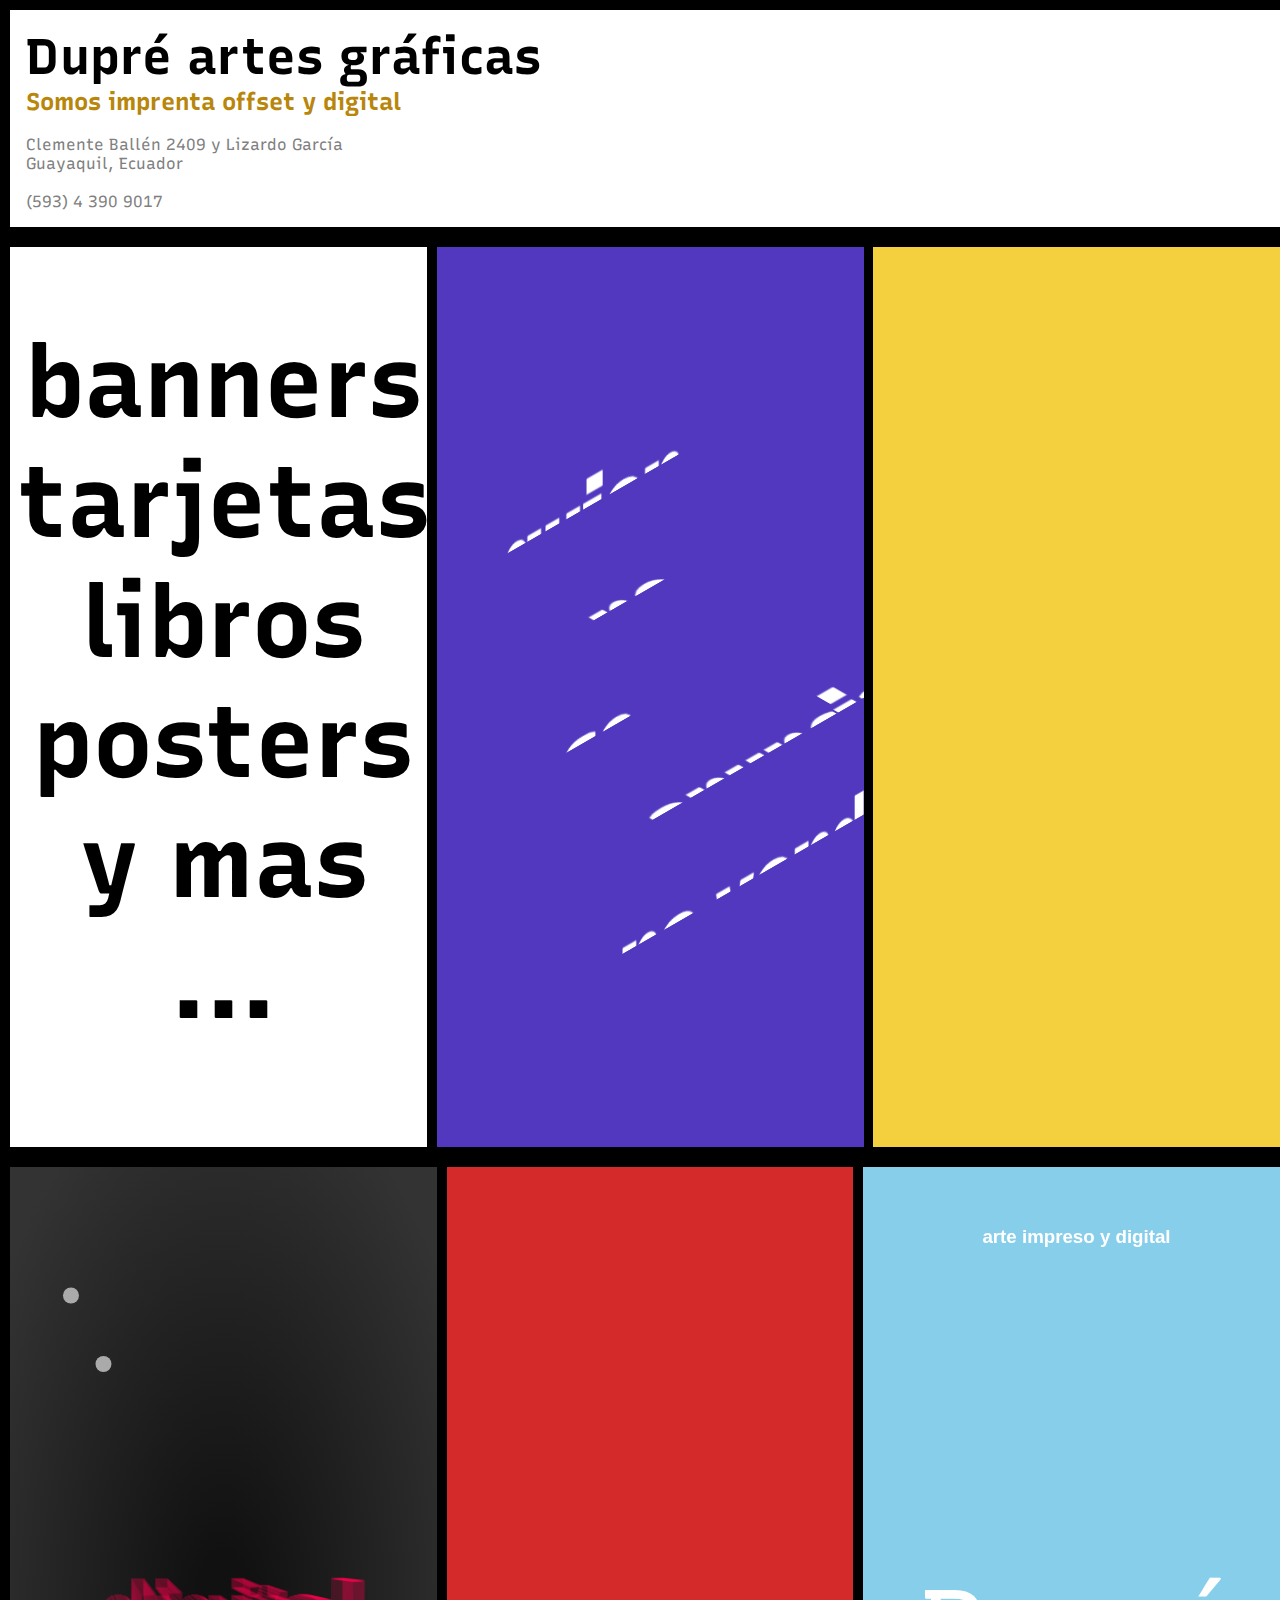
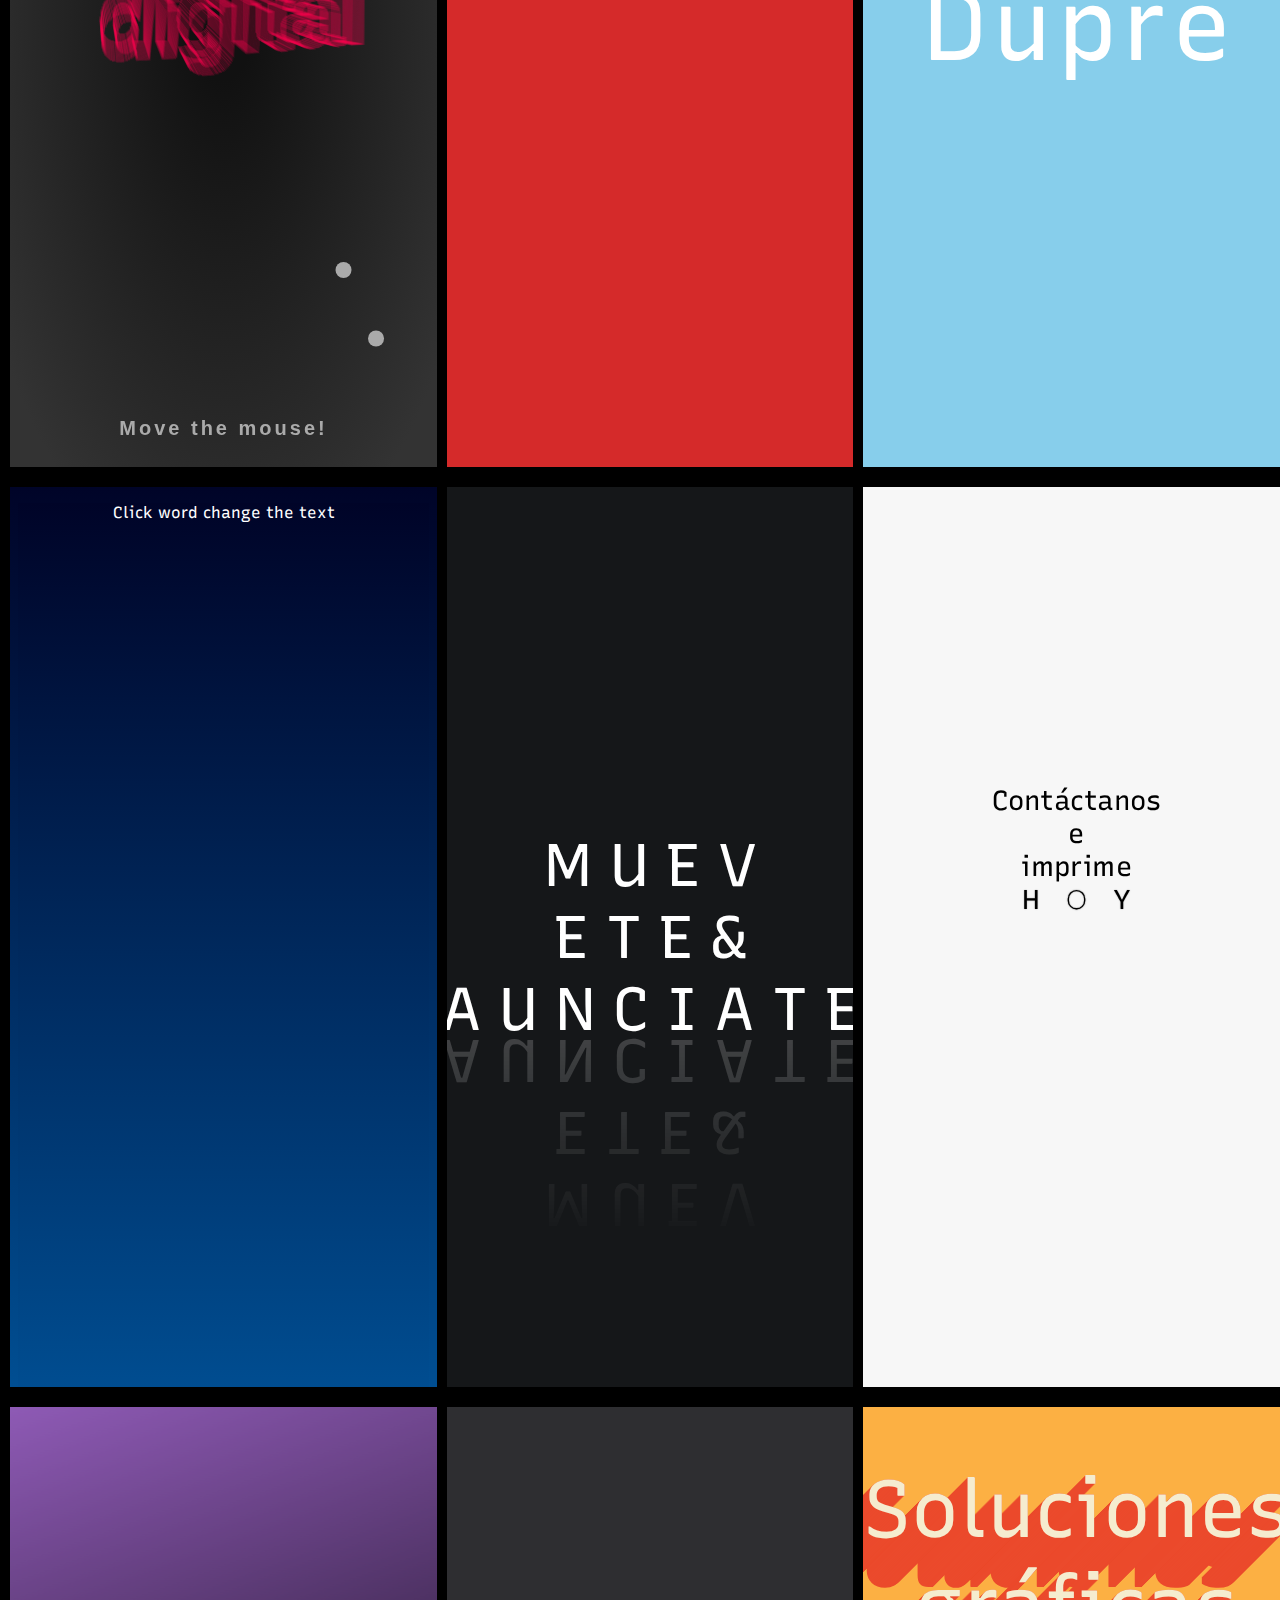
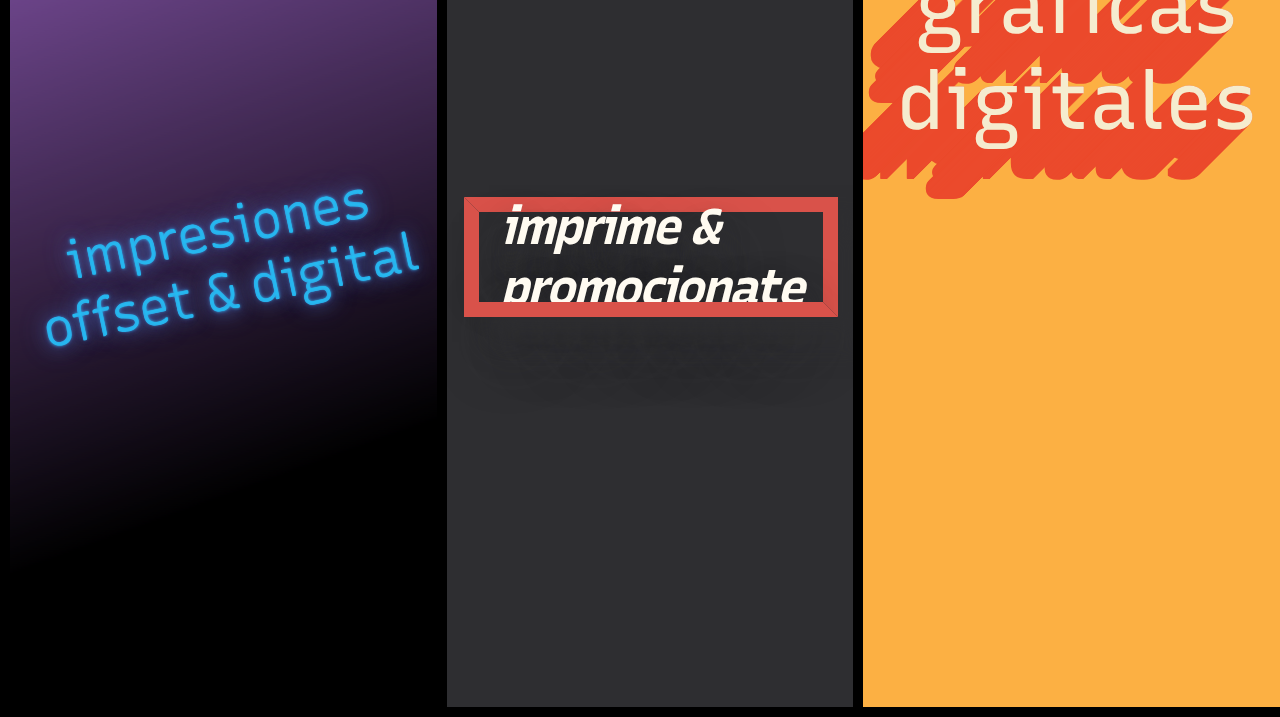
<file: index.html>
<!DOCTYPE html>
<html lang="en">
<head>
  <meta charset="UTF-8">
  <meta name="viewport" content="width=device-width, initial-scale=1.0">
  <title>Dupré artes gráficas</title>
    
    <meta charset="utf-8">
    <meta http-equiv="X-UA-Compatible" content="IE=edge">
    <meta name="viewport" content="width=device-width, initial-scale=1">
    <meta name="CAS Digital Tzpografie" content="web font animations">
    <meta name="author" content="">

  <link rel="icon" type="image/png" href="img/logo-jd-browser.png"/>
  <link rel="stylesheet" href="fonts.css">
  <link rel="stylesheet" href="style.css">
  <link href="https://fonts.googleapis.com/css2?family=Recursive:slnt,wght,CASL,CRSV,MONO@-15..0,300..800,0..1,0..1,0..1&display=swap" rel="stylesheet">
</head>
<body>

    
    <header class="heading">
      <h1>Dupré artes gráficas<br> 
      <h2 style="color:darkgoldenrod; font-size: 1.5rem; ">Somos imprenta offset y digital</h2>
      </h1>  
        <br>
      <a href="https://www.google.com/maps/place/Imprenta+Dupr%C3%A9/@-2.1911797,-79.8985636,15z/data=!4m5!3m4!1s0x0:0x61984ec48570e4d0!8m2!3d-2.1911797!4d-79.8985636" target="_blank">Clemente Ballén 2409 y Lizardo García <br> Guayaquil, Ecuador <br> <br> 
          (593) 4 390 9017
      </a> 
        
    </header>
       
    <section class="name">
        
<!-- Spalte A -->
        
    <div id="A1">         
        <iframe src="jimena-dupre-001/index.html"></iframe>
    </div>
         
    <div id="A2">
        <iframe src="jimena-dupre-068/index.html"></iframe>
    </div>
         
    <div id="A3">
        <iframe src="jimena-dupre-100/index.html"></iframe>  
    </div>
        
    <div id="A4">
    <iframe src="jimena-dupre-101/index.html"></iframe>
    </div>


<!-- Spalte B -->

    <div id="B1"> 
    <iframe src="jimena-dupre-018/index.html"></iframe>
    </div>
        

    <div id="B2">
    <iframe src="jimena-dupre-078/index.html"></iframe>
    </div>
    
    <div id="B3">
    <iframe src="jimena-dupre-024/index.html"></iframe>
    </div>
    
    <div id="B4">
        <iframe src="jimena-dupre-030/index.html"></iframe>   
    </div>

 <!-- Spalte C -->   
        
    <div id="C1">
    <iframe src="jimena-dupre-033/index.html"></iframe> 
    </div> 
        

    <div id="C2">
    <iframe src="jimena-dupre-098/index.html"></iframe>
    </div>   
        
    <div id="C3">
    <iframe src="jimena-dupre-091/index.html"></iframe>
    </div>
    
    <div id="C4">
    <iframe src="jimena-dupre-077/index.html"></iframe> 
    </div>



    </section>
    
  <script type="text/javascript">
      
   var myArray = [];
    
    const gridItems = document.querySelectorAll('.name div');
      
      for (gridItem of gridItems) {
  gridItem.style.order = Math.floor(Math.random() * 100)
}

  </script>
    
</body>
</html>
</file>
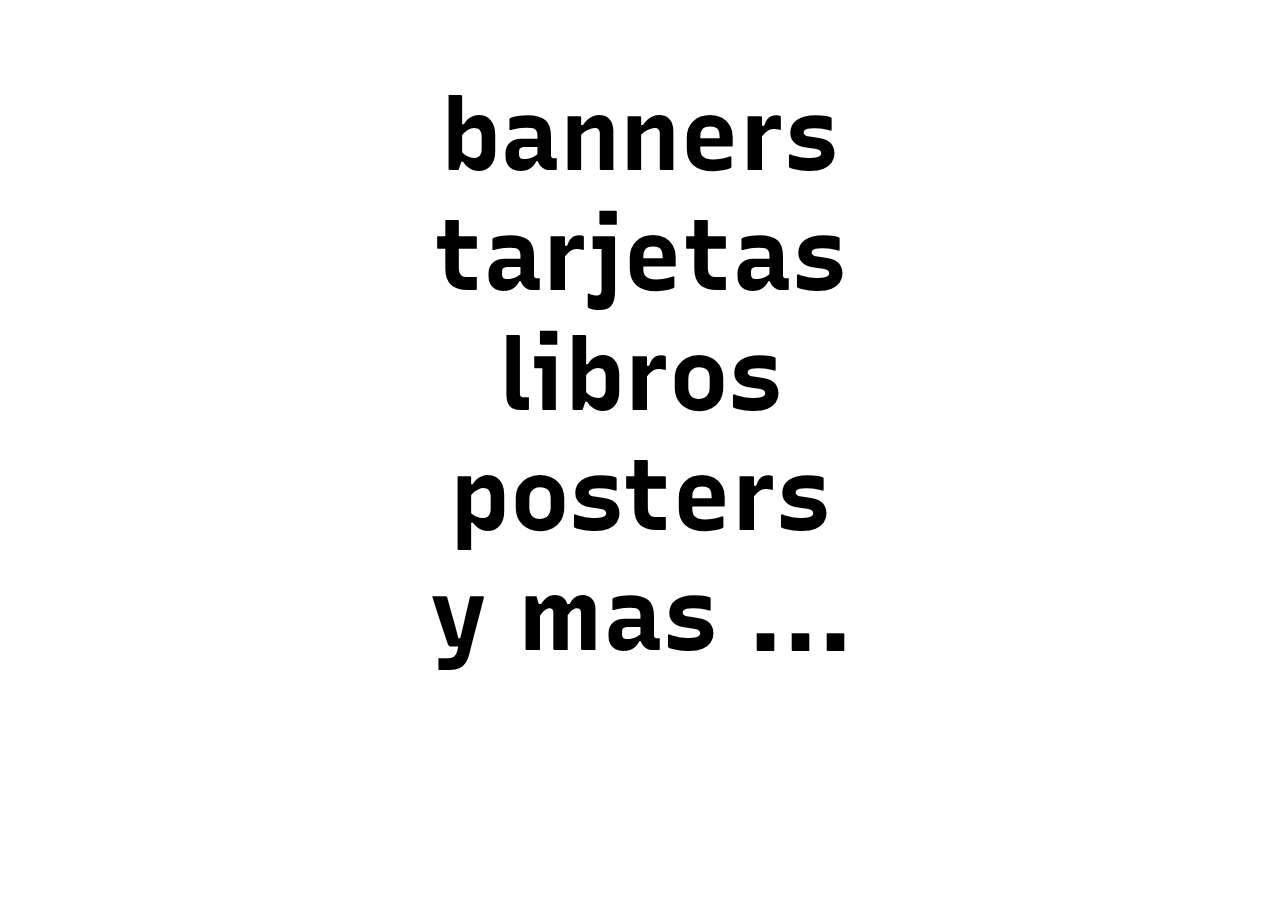
<file: jimena-dupre-001/index.html>
<!DOCTYPE html>
<html lang="en">
<head>
  <meta charset="UTF-8">
  <meta name="viewport" content="width=device-width, initial-scale=1.0">
  <title>Variante 001</title>
  <link rel="stylesheet" href="../fonts.css">
  <link rel="stylesheet" href="style.css">
</head>
<body>
  
<!--
  <div class="container">
    <div class="vertical-center">
    <button onclick="window.location.href='../index.html';">
      Main Page
    </button>
    <button onclick="window.location.href='../jimena-dupre-002/index.html';">
      Next
    </button> Variante 1
  </div>
-->
  </div>
  
  <div class="animation">
  <h1>banners<br>
      tarjetas<br>
      libros<br>
      posters<br>
      y mas ...<br>
      </h1>
  <div>

</body>
</html>
</file>
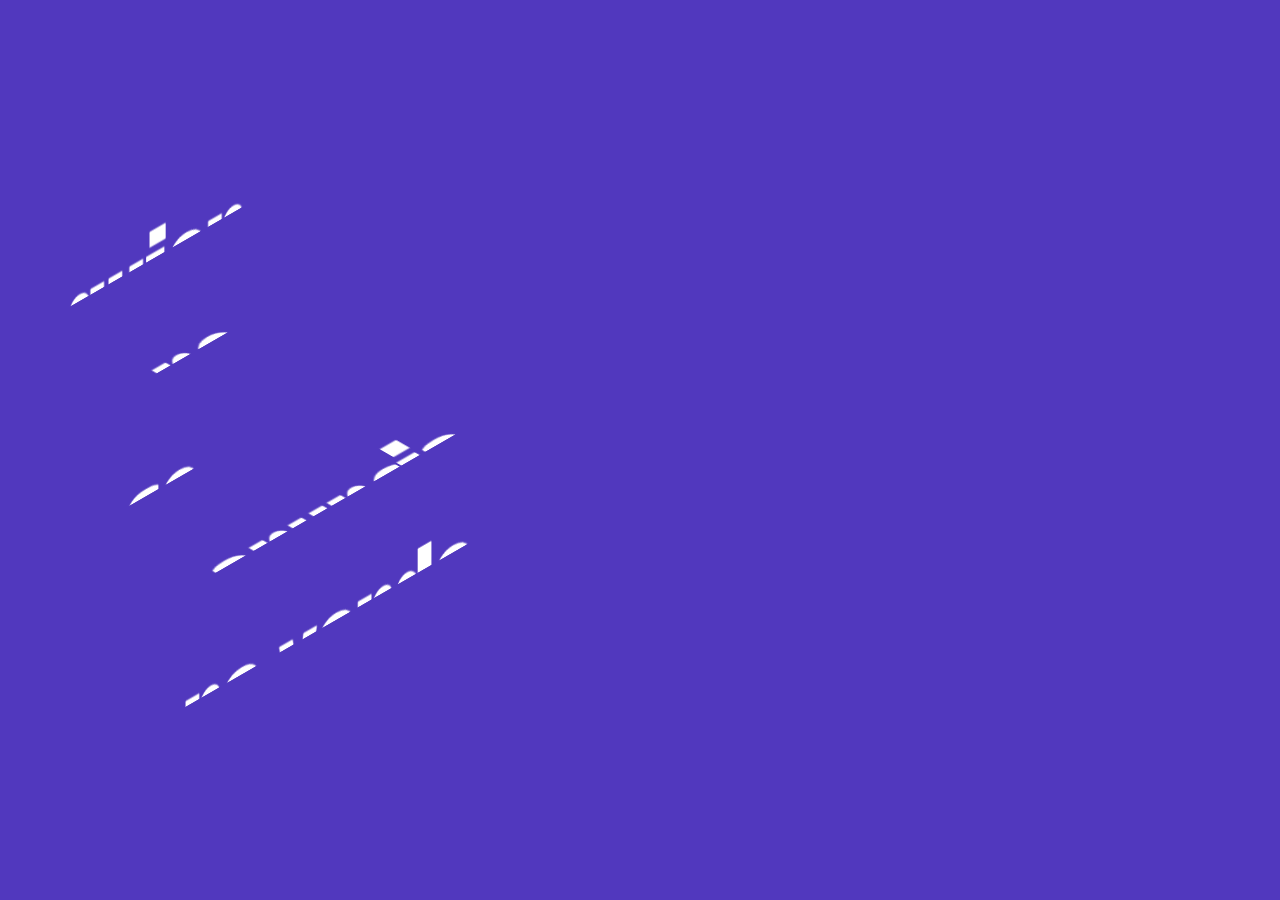
<file: jimena-dupre-018/index.html>
<!DOCTYPE html>
<html lang="en">
<head>
  <meta charset="UTF-8">
  <meta name="viewport" content="width=device-width, initial-scale=1.0">
  <title>Variante 018</title>
  <link rel="stylesheet" href="../fonts.css">
  <link rel="stylesheet" href="style.css">
</head>
    

    
<body>

<!--
  <div class="container">
    <div class="vertical-center">
    <button onclick="window.location.href='../jimena-dupre-017/index.html';">
      Back
    </button>
    <button onclick="window.location.href='../index.html';">
      Main Page
    </button>
    <button onclick="window.location.href='../jimena-dupre-019/index.html';">
      Next
    </button> <span class="var18">Variante 18</span>
  </div>
  </div>
-->

    <ul class="Words">
  <li class="Words-line">
    <p>&nbsp;</p>
    <p>Quien</p>
  </li>
  <li class="Words-line">
    <p>Quien</p>
    <p>no</p>
  </li>
  <li class="Words-line">
    <p>no</p>
    <p>se</p>
  </li>
      <li class="Words-line">
    <p>se</p>
    <p>anuncia</p>
  </li>
  <li class="Words-line">
    <p>anuncia</p>
    <p>no vende</p>
  </li>
          <li class="Words-line">
    <p>no vende</p>
    <p>&nbsp;</p>
  </li>
</ul>

</body>
                                        
                                    
</html>
</file>
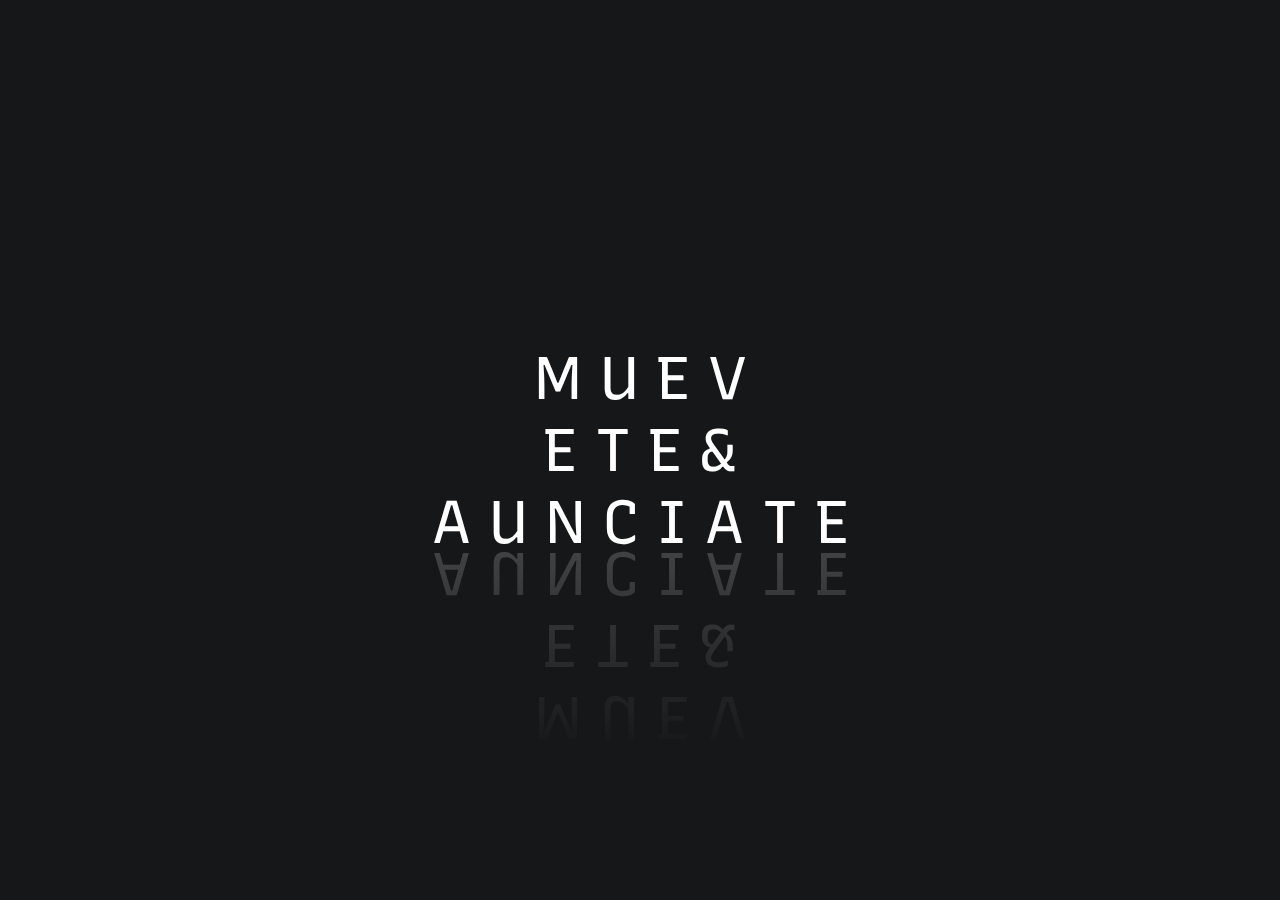
<file: jimena-dupre-024/index.html>
<!DOCTYPE html>
<html lang="en">
<head>
  <meta charset="UTF-8">
  <meta name="viewport" content="width=device-width, initial-scale=1.0">
  <title>Variante 024</title>
  <link rel="stylesheet" href="../fonts.css">
  <link rel="stylesheet" href="style.css">
</head>
    

    
<body>

<!--
  <div class="container">
    <div class="vertical-center">
    <button onclick="window.location.href='../jimena-dupre-023/index.html';">
      Back
    </button>
    <button onclick="window.location.href='../index.html';">
      Main Page
    </button>
    <button onclick="window.location.href='../jimena-dupre-025/index.html';">
      Next
    </button> <span class="var24">Variante 24</span>
  </div>
  </div>
-->

    
<div class="contenido">
 <div class="waviy">
   <span style="--i:1">m</span>
   <span style="--i:2">u</span>
   <span style="--i:3">e</span>
   <span style="--i:4">v</span><br>
   <span style="--i:5">e</span>
   <span style="--i:6">t</span>
   <span style="--i:7">e</span>
   <span style="--i:9">&</span><br>
   <span style="--i:10">a</span>
   <span style="--i:11">u</span>
   <span style="--i:12">n</span>
   <span style="--i:13">c</span>
   <span style="--i:13">i</span>
   <span style="--i:13">a</span>
      <span style="--i:13">t</span>
      <span style="--i:13">e</span>

  </div>
</div>


</body>
                                        
                                    
</html>
</file>
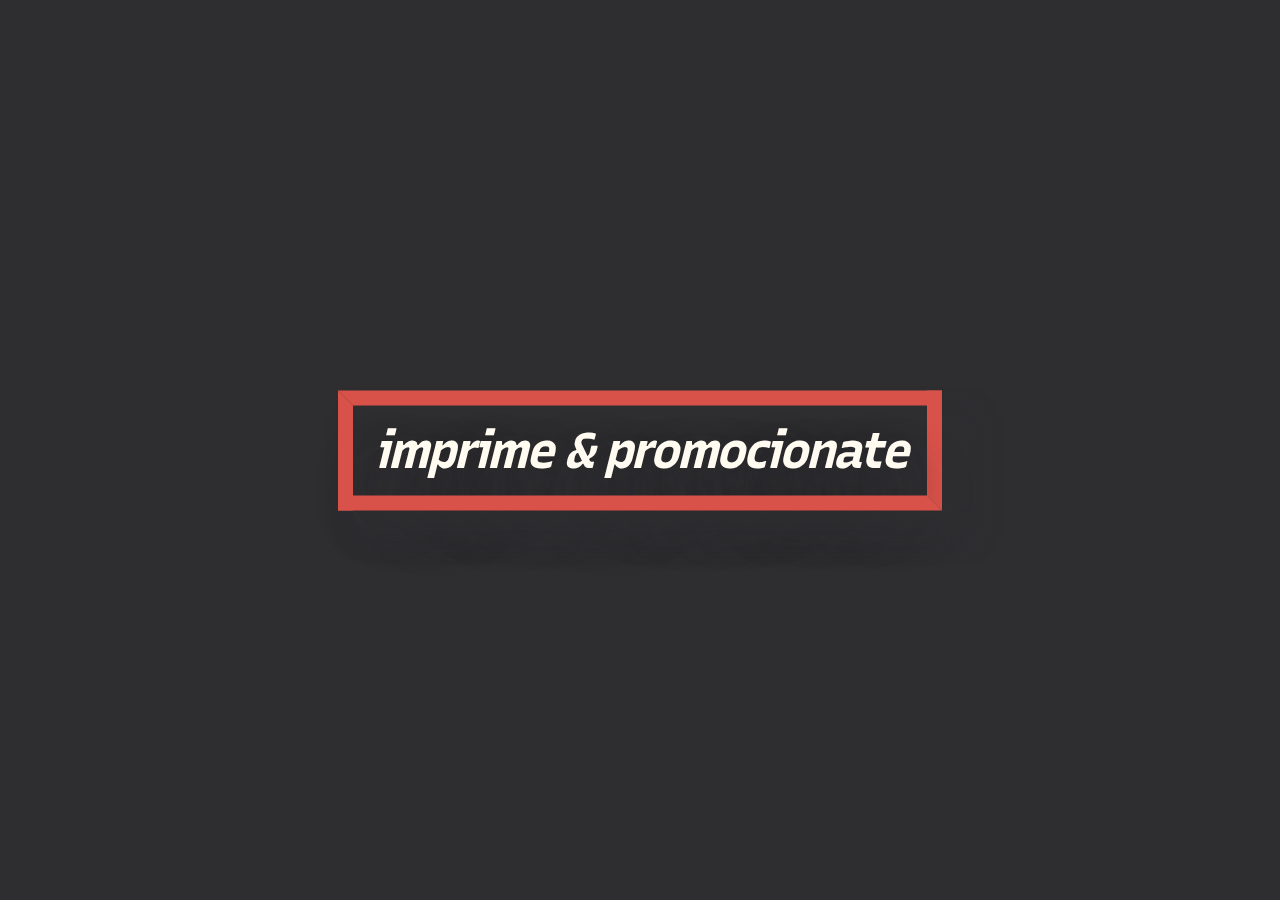
<file: jimena-dupre-030/index.html>
<!DOCTYPE html>
<html lang="en">
<head>
  <meta charset="UTF-8">
  <meta name="viewport" content="width=device-width, initial-scale=1.0">
  <title>Variante 030</title>
  <link rel="stylesheet" href="../fonts.css">
  <link rel="stylesheet" href="style.css">
</head>
    

    
<body>

<!--
  <div class="container">
    <div class="vertical-center">
    <button onclick="window.location.href='../jimena-dupre-029/index.html';">
      Back
    </button>
    <button onclick="window.location.href='../index.html';">
      Main Page
    </button>
    <button onclick="window.location.href='../jimena-dupre-031/index.html';">
      Next
    </button> <span class="var30">Variante 30</span>
  </div>
  </div>
-->

    
<a> imprime & promocionate</a>


</body>
                                        
                                    
</html>
</file>
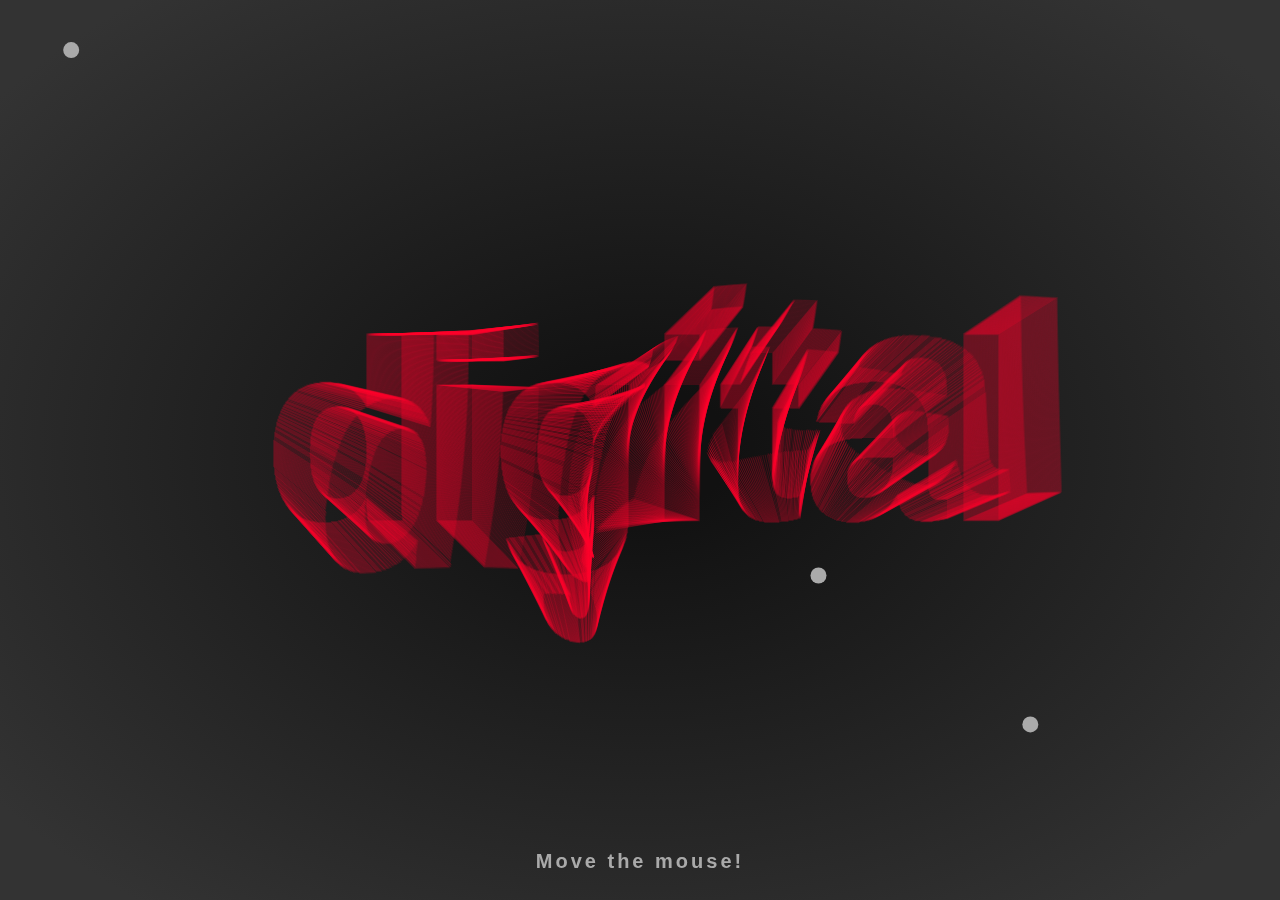
<file: jimena-dupre-068/index.html>
<!DOCTYPE html>
<html lang="en">
<head>
  <meta charset="UTF-8">
  <meta name="viewport" content="width=device-width, initial-scale=1.0">
  <title>Variante 068</title>
  <link rel="stylesheet" href="../fonts.css">
  <link rel="stylesheet" href="style.css">
</head>
<body>
  
<!--
  <div class="container">
    <div class="vertical-center">
    <button onclick="window.location.href='../jimena-dupre-067/index.html';">
      Back
    </button>
    <button onclick="window.location.href='../index.html';">
      Main Page
    </button>
    <button onclick="window.location.href='../jimena-dupre-069/index.html';">
      Next
    </button> <span class="var68">Variante 68</span>
  </div>
-->
  

<canvas id="canvas"></canvas>
<h2>Move the mouse!</h2>
      
<script type="text/javascript">
      
/*
  Johan Karlsson
  https://github.com/DonKarlssonSan/vectory
  MIT License, see Details View

*/

"use strict";

class Vector {
  constructor(x, y) {
    this.x = x;
    this.y = y;
  }

  add(v) {
    return new Vector(
    this.x + v.x,
    this.y + v.y);
  }

  addTo(v) {
    this.x += v.x;
    this.y += v.y;
  }

  sub(v) {
    return new Vector(
    this.x - v.x,
    this.y - v.y);
  }

  subFrom(v) {
    this.x -= v.x;
    this.y -= v.y;
  }

  mult(n) {
    return new Vector(this.x * n, this.y * n);
  }

  multTo(n) {
    this.x *= n;
    this.y *= n;
    return this;
  }

  div(n) {
    return new Vector(this.x / n, this.y / n);
  }

  divTo(n) {
    this.x /= n;
    this.y /= n;
  }

  setAngle(angle) {
    var length = this.getLength();
    this.x = Math.cos(angle) * length;
    this.y = Math.sin(angle) * length;
  }

  setLength(length) {
    var angle = this.getAngle();
    this.x = Math.cos(angle) * length;
    this.y = Math.sin(angle) * length;
  }

  getAngle() {
    return Math.atan2(this.y, this.x);
  }

  getLength() {
    return Math.hypot(this.x, this.y);
  }

  getLengthSq() {
    return this.x * this.x + this.y * this.y;
  }

  distanceTo(v) {
    return this.sub(v).getLength();
  }

  distanceToSq(v) {
    return this.sub(v).getLengthSq();
  }

  manhattanDistanceTo(v) {
    return Math.abs(v.x - this.x) + Math.abs(v.y - this.y);
  }

  copy() {
    return new Vector(this.x, this.y);
  }

  rotate(angle) {
    return new Vector(this.x * Math.cos(angle) - this.y * Math.sin(angle), this.x * Math.sin(angle) + this.y * Math.cos(angle));
  }

  rotateTo(angle) {
    let x = this.x * Math.cos(angle) - this.y * Math.sin(angle);
    let y = this.x * Math.sin(angle) + this.y * Math.cos(angle);
    this.x = x;
    this.y = y;
    return this;
  }

  rotateAround(v, angle) {
    let x = (this.x - v.x) * Math.cos(angle) - (v.y - this.y) * Math.sin(angle) + v.x;
    let y = (this.x - v.x) * Math.sin(angle) + (v.y - this.y) * Math.cos(angle) + v.y;
    return new Vector(x, y);
  }

  rotateMeAround(v, angle) {
    let x = (this.x - v.x) * Math.cos(angle) - (v.y - this.y) * Math.sin(angle) + v.x;
    let y = (this.x - v.x) * Math.sin(angle) + (v.y - this.y) * Math.cos(angle) + v.y;
    this.x = x;
    this.y = y;
    return this;
  }}

/*
  Johan Karlsson (DonKarlssonSan) 2018
  
  Using my vector lib stored as a separate Pen: 
  https://codepen.io/DonKarlssonSan/pen/JreEJO
  
  Also available at GitHub:
  https://github.com/DonKarlssonSan/vectory
  
  and npm:
  https://www.npmjs.com/package/vectory-lib
*/

const config = {
  text: "digital",
  widthToSpikeLengthRatio: 0.054 };


const colorConfig = {
  particleOpacity: 0.2,
  baseHue: 350,
  hueRange: 9,
  hueSpeed: 0.04,
  colorSaturation: 100 };


class Planet {
  constructor(x, y, g) {
    this.pos = new Vector(x, y);
    this.g = g;
  }

  draw() {
    ctx.fillStyle = "#AAA";
    ctx.beginPath();
    ctx.arc(this.pos.x, this.pos.y, 8, 0, Math.PI * 2);
    ctx.fill();
  }}


// A line that is part of forming the text
class Particle {
  constructor(x, y) {
    this.pos = new Vector(x, y);
    this.vel = new Vector(0, spikeLength);
  }

  move(force) {
    if (force) {
      this.vel.addTo(force);
    }
    if (this.vel.getLength() > spikeLength) {
      this.vel.setLength(spikeLength);
    }
  }

  draw() {
    ctx.beginPath();
    ctx.moveTo(this.pos.x, this.pos.y);
    let p2 = this.pos.add(this.vel);
    ctx.lineTo(p2.x, p2.y);
    ctx.stroke();
  }}


let canvas;
let ctx;
let w, h;
let hue;
let particles;
let spikeLength;
let planets;
let A;
let B;
let a;
let b;
let tick;

function setup() {
  tick = 0;
  planets = [];
  let len = Math.round(Math.random() * 3 + 3);
  for (let i = 0; i < len; i++) {
    let p = new Planet(50 + i * 100, 340, i ? 1000 : 4000);
    planets.push(p);
  }
  canvas = document.querySelector("#canvas");
  ctx = canvas.getContext("2d");
  window.addEventListener("resize", reset);
  canvas.addEventListener("mousemove", mousemove);
  reset();
}

function reset() {
  hue = colorConfig.baseHue;
  w = canvas.width = window.innerWidth;
  h = canvas.height = window.innerHeight;
  spikeLength = w * config.widthToSpikeLengthRatio;
  A = w / 2.2;
  B = h / 2.2;
  a = Math.round(Math.random() + 2);
  b = Math.round(Math.random() + 2);
  drawText();
}

function mousemove(event) {
  let x = event.clientX;
  let y = event.clientY;
  planets[0].pos.x = x;
  planets[0].pos.y = y;
}

function draw(now) {
  clear();
  requestAnimationFrame(draw);
  updateParticles();
  updatePlanets();
  tick = now / 50;
}

function clear() {
  ctx.clearRect(0, 0, w, h);
}

function drawText() {
  ctx.save();
  let fontSize = w * 0.2;
  ctx.font = "bold " + fontSize + "px Arial, Helvetica, sans-serif";
  ctx.textAlign = "center";
  ctx.textBaseline = "middle";
  ctx.lineWidth = 1;
  ctx.strokeStyle = "white";
  ctx.strokeText(config.text, w / 2, h / 2);
  ctx.restore();
  let imageData = ctx.getImageData(0, 0, w, h);

  particles = [];

  for (let x = 0; x < w; x++) {
    for (let y = 0; y < h; y++) {
      let i = (x + w * y) * 4;
      let average = (imageData.data[i] +
      imageData.data[i + 1] +
      imageData.data[i + 2] +
      imageData.data[i + 3]) / 4;
      if (average > 200) {
        let particle = new Particle(x, y);
        particles.push(particle);
      }
    }
  }
  clear();
}

function updatePlanets() {
  let len = planets.length;
  for (let i = 1; i < len; i++) {
    let angle = Math.PI * 2 / (len - 1) * i;
    let x = A * Math.sin(a * tick / 100 + angle) + w / 2;
    let y = B * Math.sin(b * tick / 100 + angle) + h / 2;
    let p = planets[i];
    p.pos.x = x;
    p.pos.y = y;
    p.draw();
  }
}

function updateParticles() {
  hue += colorConfig.hueSpeed;
  let h = Math.sin(hue) * colorConfig.hueRange + colorConfig.baseHue;
  ctx.strokeStyle = `hsla(${h}, ${colorConfig.colorSaturation}%, 50%, ${colorConfig.particleOpacity})`;
  particles.forEach(p => {
    // Apply the force of each planet (repeller) to the current particle
    planets.forEach(planet => {
      let d = p.pos.sub(planet.pos);
      let length = d.getLength();
      let g = planet.g / length;
      if (g > 40) {
        g = 40;
      }
      // We keep the angle of the distance
      d.setLength(g);
      p.move(d);
    });
    p.draw();
  });
}

setup();
draw(1);
    
</script>


</body>
</html>
</file>
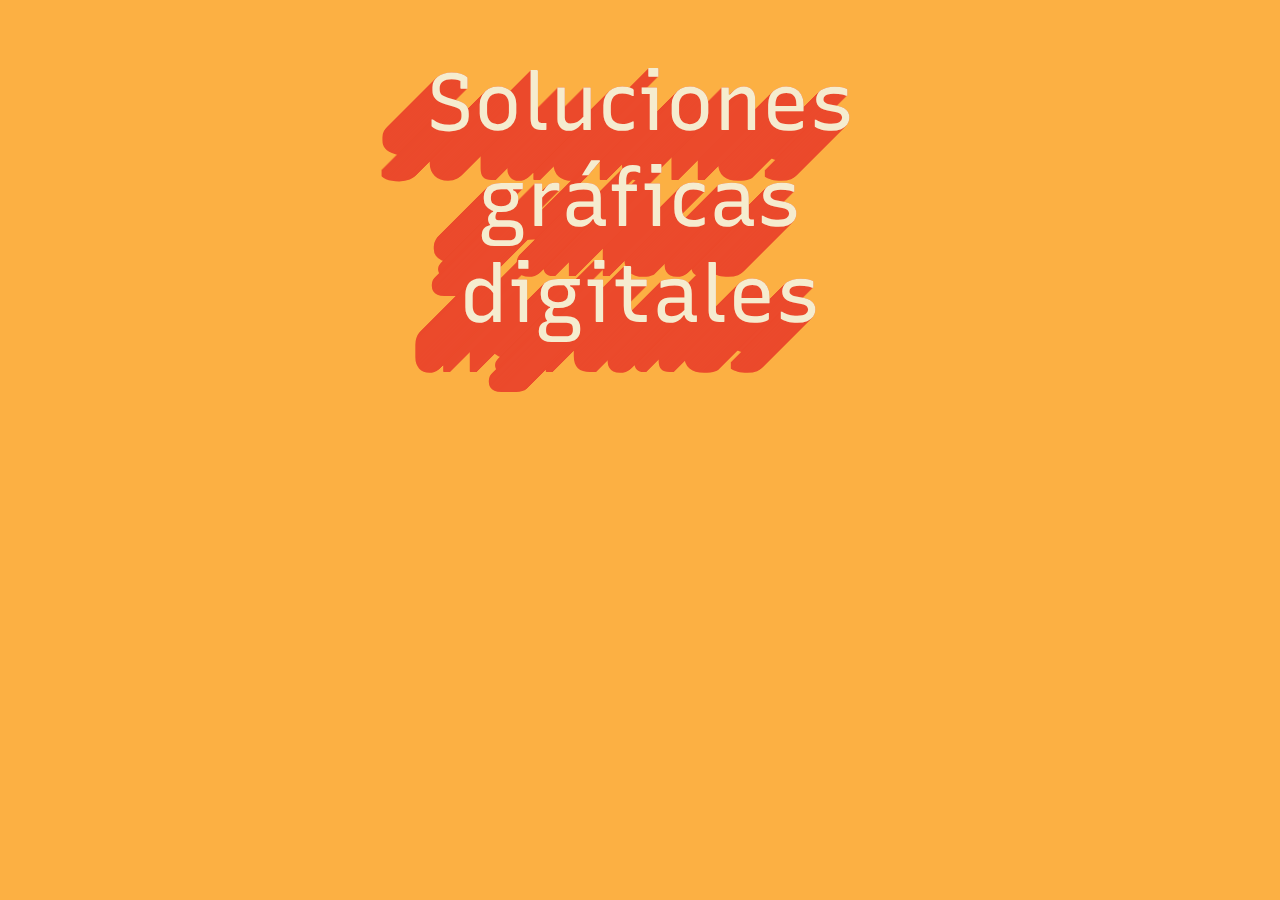
<file: jimena-dupre-077/index.html>
<!DOCTYPE html>
<html lang="en">
<head>
  <meta charset="UTF-8">
  <meta name="viewport" content="width=device-width, initial-scale=1.0">
  <title>Variante 077</title>
  <link rel="stylesheet" href="../fonts.css">
  <link rel="stylesheet" href="style.css">
</head>
<body>
  
<!--
  <div class="container">
    <div class="vertical-center">
    <button onclick="window.location.href='../jimena-dupre-076/index.html';">
      Back
    </button>
    <button onclick="window.location.href='../index.html';">
      Main Page
    </button>
    <button onclick="window.location.href='../jimena-dupre-078/index.html';">
      Next
    </button> <span class="var77">Variante 77</span>
  </div>
-->

<div class="body">   
<h1>Soluciones <br> gráficas <br> digitales</h1>
</div>     

    
</body>
</html>
</file>
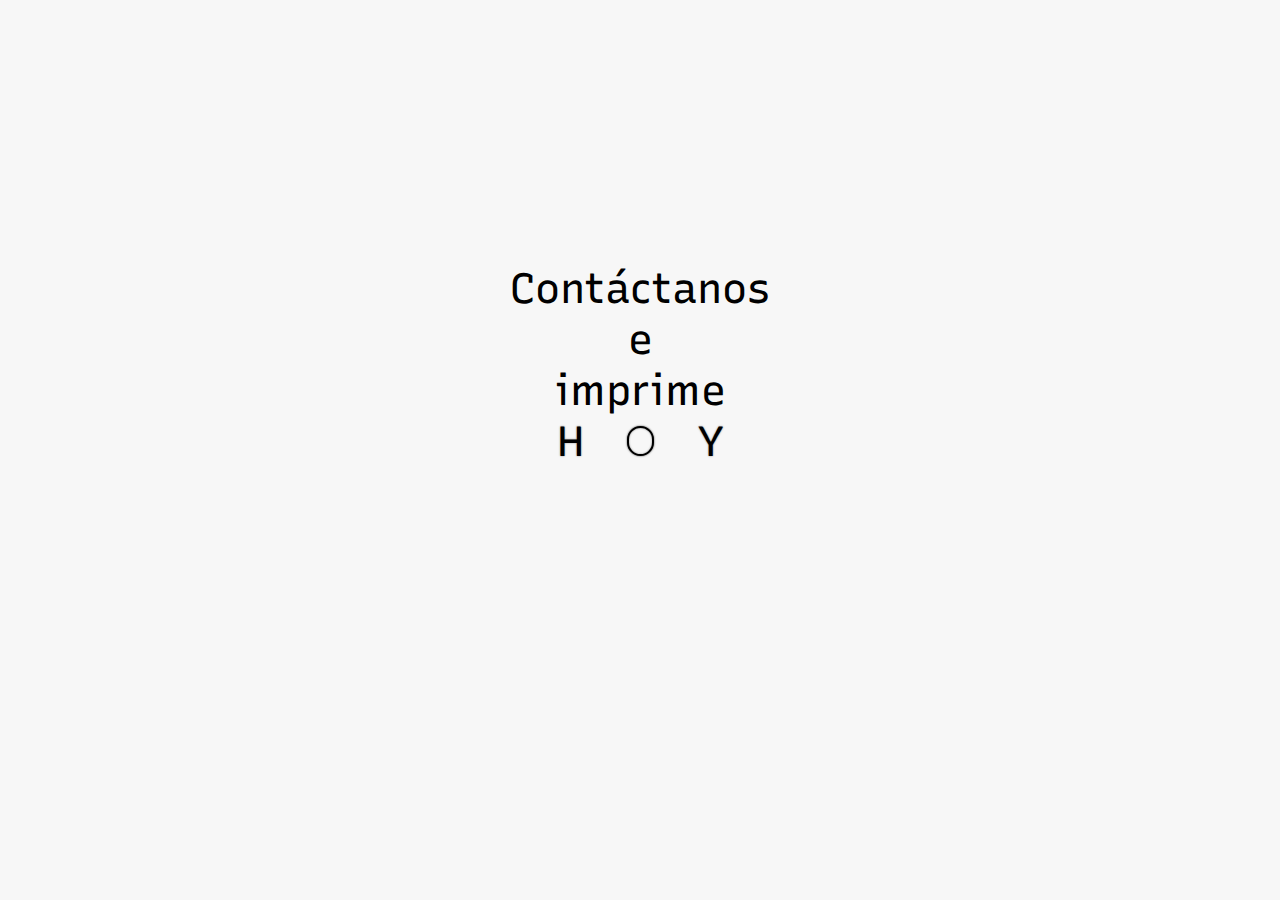
<file: jimena-dupre-091/index.html>
<!DOCTYPE html>
<html lang="en">
<head>
  <meta charset="UTF-8">
  <meta name="viewport" content="width=device-width, initial-scale=1.0">
  <title>Variante 091</title>
  <link rel="stylesheet" href="../fonts.css">
  <link rel="stylesheet" href="style.css">
</head>
<body>
  
<!--
  <div class="container">
    <div class="vertical-center">
    <button onclick="window.location.href='../jimena-dupre-090/index.html';">
      Back
    </button>
    <button onclick="window.location.href='../index.html';">
      Main Page
    </button>
    <button onclick="window.location.href='../jimena-dupre-092/index.html';">
      Next
    </button> <span class="var91">Variante 91</span>
  </div>
-->


<div id="body" class="main">
    <div>Contáctanos <br>e<br>imprime <br> 
    <span>H</span>
	<span class="letter"></span>
	<span>Y</span>
</div>


</div>

</body>
</html>
</file>
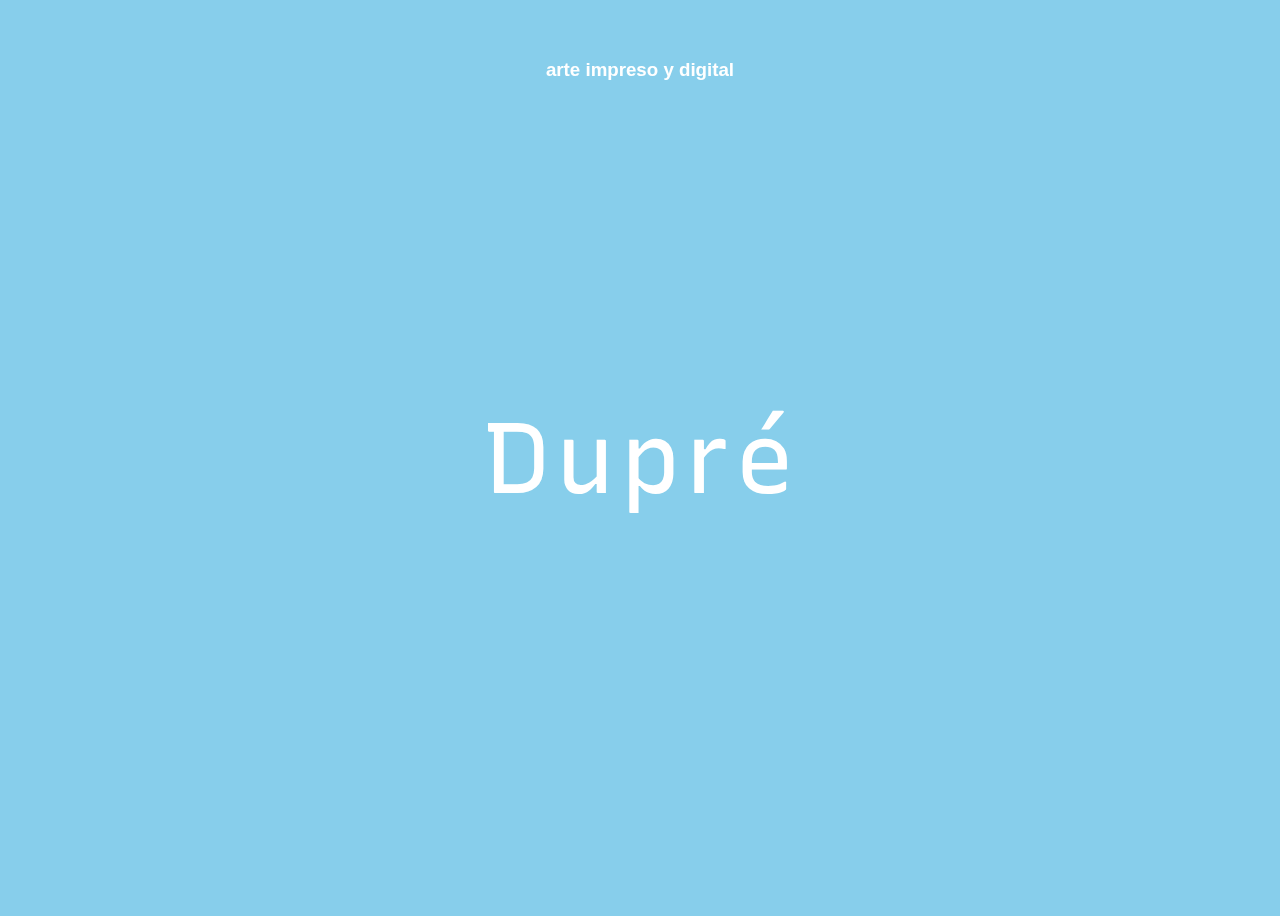
<file: jimena-dupre-098/index.html>
<!DOCTYPE html>
<html lang="en">
<head>
  <meta charset="UTF-8">
  <meta name="viewport" content="width=device-width, initial-scale=1.0">
  <title>Variante 098</title>
  <link rel="stylesheet" href="../fonts.css">
  <link rel="stylesheet" href="style.css">
</head>
<body>
  
<!--
  <div class="container">
    <div class="vertical-center">
    <button onclick="window.location.href='../jimena-dupre-097/index.html';">
      Back
    </button>
    <button onclick="window.location.href='../index.html';">
      Main Page
    </button>
    <button onclick="window.location.href='../jimena-dupre-099/index.html';">
      Next
    </button> <span class="var98">Variante 98</span>
  </div>
-->

<div class="body">
<h3 class="fixed">arte impreso y digital</h3>
<div class="word">
	<span>D</span>
	<span>u</span>
	<span>p</span>
	<span>r</span>
	<span>é</span>
</div>
<!--
<footer>
	<p>Created with <i class="fa fa-heart"></i> by <a target="_blank" href="https://florin-pop.com">Florin Pop</a></p>
</footer>
-->
</div>  
    
    <script type="text/javascript">
    
    const spans = document.querySelectorAll('.word span');

spans.forEach((span, idx) => {
	span.addEventListener('click', (e) => {
		e.target.classList.add('active');
	});
	span.addEventListener('animationend', (e) => {
		e.target.classList.remove('active');
	});
	
	// Initial animation
	setTimeout(() => {
		span.classList.add('active');
	}, 750 * (idx+1))
});
    
    
    </script>
    
</body>
</html>
</file>
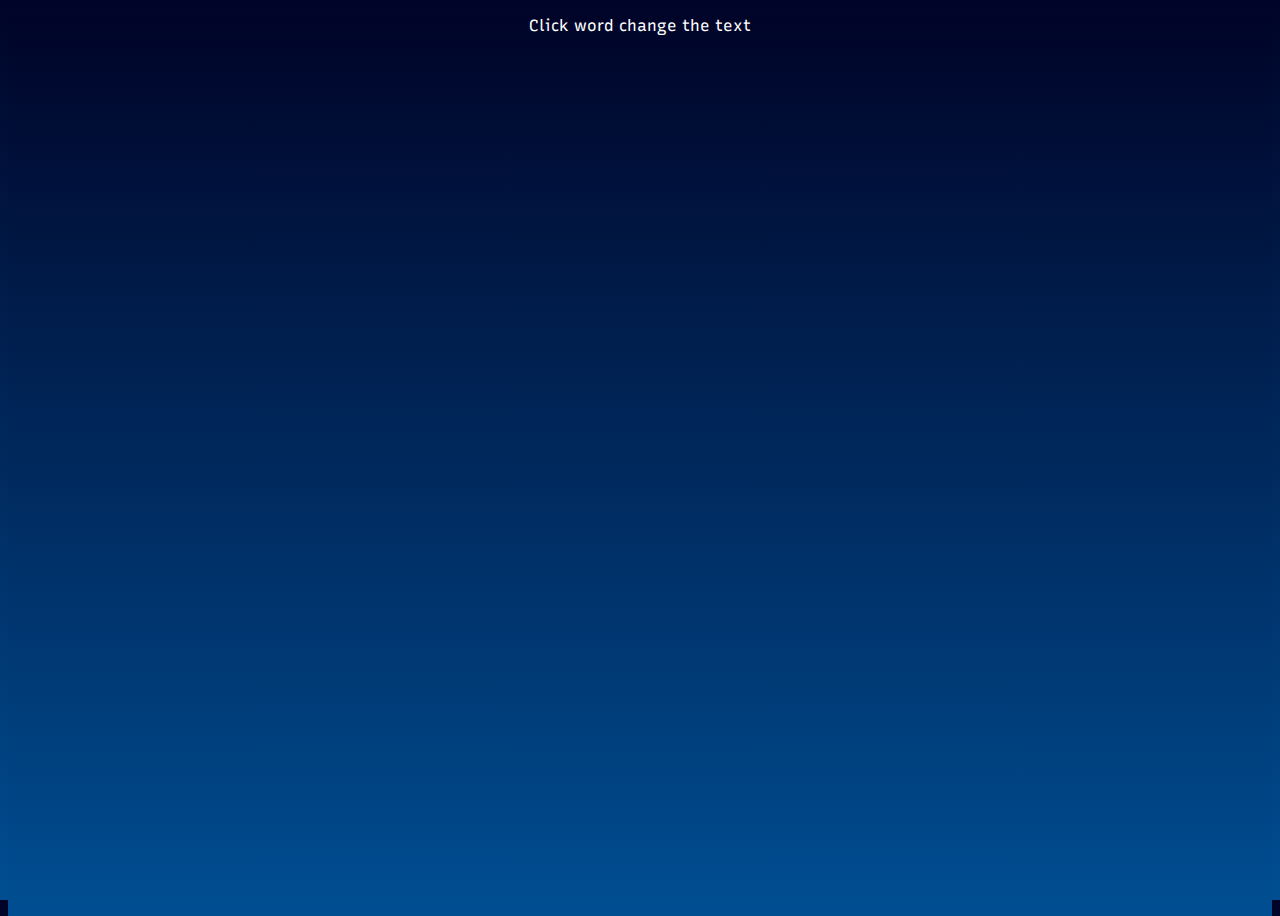
<file: jimena-dupre-100/index.html>
<!DOCTYPE html>
<html lang="en">
<head>
  <meta charset="UTF-8">
  <meta name="viewport" content="width=device-width, initial-scale=1.0">
  <title>Variante 100</title>
  <link rel="stylesheet" href="../fonts.css">
  <link rel="stylesheet" href="style.css">
</head>
<body>
  
<!--
  <div class="container">
    <div class="vertical-center">
    <button onclick="window.location.href='../jimena-dupre-099/index.html';">
      Back
    </button>
    <button onclick="window.location.href='../index.html';">
      Main Page
    </button>
    <button onclick="window.location.href='../jimena-dupre-101/index.html';">
      Next
    </button> <span class="var100">Variante 100</span>
  </div>
-->

<div class="body">

    <h1 contenteditable data-heading="Frozen">
	juega <br> y <br> escribe aqui!
</h1>

<p>Click word change the text</p>
    
</div>    
    
    <script type="text/javascript">
    
    
// JS is to make the text editable for demo purpose, not required for the effect. Thanks for the suggestion @chriscoyier! 
var h1 = document.querySelector("h1");

h1.addEventListener("input", function() {
    this.setAttribute("data-heading", this.innerText);
});
    
    </script>
    
</body>
</html>
</file>
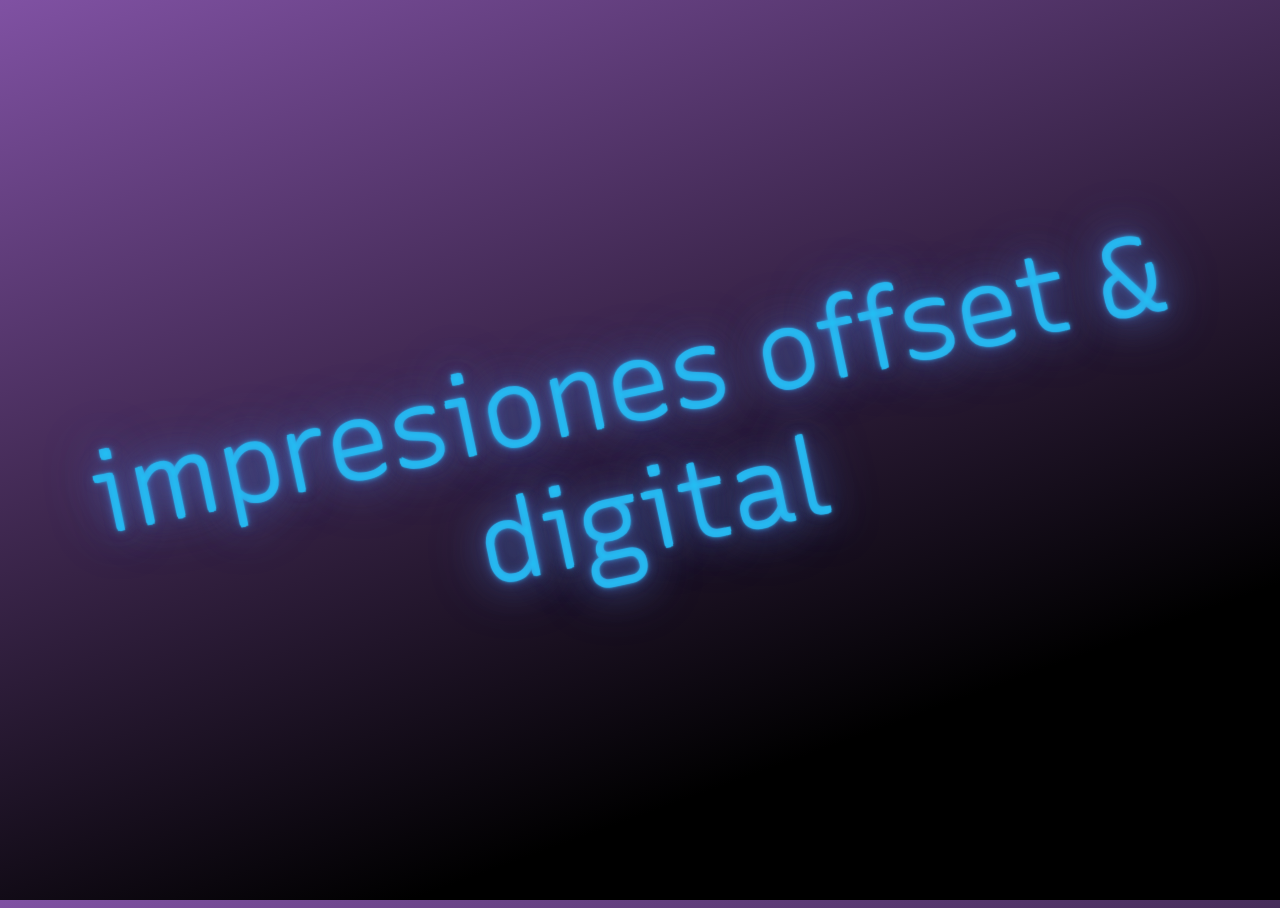
<file: jimena-dupre-101/index.html>
<!DOCTYPE html>
<html lang="en">
<head>
  <meta charset="UTF-8">
  <meta name="viewport" content="width=device-width, initial-scale=1.0">
  <title>Variante 101</title>
  <link rel="stylesheet" href="../fonts.css">
  <link rel="stylesheet" href="style.css">
</head>
<body>
  
<!--
  <div class="container">
    <div class="vertical-center">
    <button onclick="window.location.href='../jimena-dupre-100/index.html';">
      Back
    </button>
    <button onclick="window.location.href='../index.html';">
      Main Page
    </button>
    <button onclick="window.location.href='../jimena-dupre-102/index.html';">
      Next
    </button> <span class="var101">Variante 101</span>
  </div>
-->

<div class="body">

<main>
  <h3>
      <span>impresiones</span>
      <span>offset</span> 
      <span>&</span>
      <span>digital</span>
  </h3>
</main>
    
</div>    
    

    
</body>
</html>
</file>
<file: fonts.css>
@import url('https://fonts.googleapis.com/css2?family=Recursive:slnt,wght,CASL,CRSV,MONO@-15..0,300..1000,0..1,0..1,0..1&display=swap'
</file>
<file: style.css>
/* Jimena VarVar Vesion 3*/

* { 
  margin: 0;
}

.heading {
    
    padding: 1rem;
    font-family: "Recursive";
}

.heading {
  background: transparent;
  border: 10px solid rgb(0, 0, 0);
  grid-column: 1/2;
  grid-row: 1/2;
  width: 100%;
}

h1 {
    font-size: 50px;
    text-align: left;
    vertical-align: middle;
    color: black;    
}

a:link {
  color: gray;
  background-color: transparent;
  text-decoration: none;
}
a:visited {
  color: gray;
  background-color: transparent;
  text-decoration: none;
}
a:hover {
  color: black;
  background-color: transparent;
  text-decoration: underline;
}
a:active {
  color: blue;
  background-color: transparent;
  text-decoration: underline;
}

iframe{
    width: 100%;
    height: 100vh;
    border-style: none;
    scrolling: none;
}

.name {
  width: 100%;
  height: 100vh;
  box-sizing: border-box;
  display: grid;
  font-family: 'Recursive', cursive;
  font-size: 2rem;
  text-align: center;
  vertical-align: middle;
}

.name #A1 {
  background: transparent;
  border: 10px solid rgb(0, 0, 0);
  grid-column: 1/2;
  grid-row: 1/3;
  width: 100%;
  height: 100vh;
}

.name #A2{
  background: transparent;
  color: black;
  border: 10px solid rgb(0, 0, 0);
  grid-column: 1/2;
  grid-row: 3/4;
  width: 100%;
  height: 100vh;

}

.name #A3{
  background: transparent;
  color: black;
  border: 10px solid rgb(0, 0, 0);
  grid-column: 1/2;
  grid-row: 4/8;
  width: 100%;
  height: 100vh;
}

.name #A4{
  background: transparent;
  color: black;
  border: 10px solid rgb(0, 0, 0);
  grid-column: 1/2;
  grid-row: 10/14;
  width: 100%;
  height: 100vh;
}

.name #B1 {
  background:transparent;
  border: 10px solid rgb(0, 0, 0);
  grid-column: 2/3;
  grid-row: 1/3;
  width: 100%;
  height: 100vh;
}

.name #B2 {
  background: transparent;
  border: 10px solid rgb(0, 0, 0);
  grid-column: 2/3;
  grid-row: 3/4;
  width: 100%;
  height: 100vh;
}

.name #B3 {
  background: transparent;
  border: 10px solid rgb(0, 0, 0);
  grid-column: 2/3;
  grid-row: 4/8;
  width: 100%;
  height: 100vh;
}

.name #B4 {
  background: transparent;
  border: 10px solid rgb(0, 0, 0);
  grid-column: 2/3;
  grid-row: 8/14;
  width: 100%;
  height: 100vh;
}

.name #C1 {
  background: transparent;
  border: 10px solid rgb(0, 0, 0);
  grid-column: 3/3;
  grid-row: 1/3;
  width: 100%;
  height: 100vh;
}

.name #C2 {
  background: rgb(255, 255, 255);
  border: 10px solid rgb(0, 0, 0);
  grid-column: 3/3;
  grid-row: 3/6;  
  width: 100%;
  height: 100vh;
}

.name #C3 {
  background: rgb(255, 255, 255);
  border: 10px solid rgb(0, 0, 0);
  grid-column: 3/3;
  grid-row: 4/8;
  width: 100%;
  height: 100vh;
}

.name #C4 {
  background: rgb(255, 255, 255);
  border: 10px solid rgb(0, 0, 0);
  grid-column: 3/3;
  grid-row: 10/14;  
  width: 100%;
  height: 100vh;
}



/* Breakpoint */

    @media (max-width: 600px) { 
      .name {
        display: block; 
        height: 100vh;
        }           
/*
      .name #A1 #A2 #A3 #1B #B2 #B3 #C1 #C2 #C3 {
          background-color: yellowgreen;
          color: pink;
          height: 100%;
*/
        }      
      }

/* End Breakpoint: 800px und grösser  */
</file>
<file: jimena-dupre-001/style.css>
:root {
  font-size: 100%;
  font-family: 'Recursive', monospace;
}

/*
  Google Font embedded in CSS
*/

@import url('https://fonts.googleapis.com/css2?family=Recursive:slnt,wght,CASL,CRSV,MONO@-15..0,300..1000,0..1,0..1,0..1&display=swap');

.animation{
  padding: 0;
  margin: 0;
  background-color: transparent;
  display: flex;
  align-items: center;
  justify-content: center;
  min-height: 0px;
}

h1 {
  font-size: 100px;
  font-family: 'Recursive';
  text-align: center;
  animation-name: h1;
  animation-duration: 3s;
  animation-iteration-count: infinite;
  animation-direction: alternate-reverse;
  animation-timing-function: ease-in-out;
}

h1:hover {
  background-color: blueviolet;
  color: aqua;
}


@keyframes h1 {
  from {
    font-variation-settings: 'CASL' 1, 'wght' 300;
  }
  to {
    font-variation-settings: 'CASL' 0, 'wght' 1000;
  }
}

/*
@keyframes h2 {
  from {
    font-variation-settings: 'CASL' 1, 'wght' 500;
  }
  to {
    font-variation-settings: 'CASL' 0, 'wght' 800;
  }
}
*/
</file>
<file: jimena-dupre-018/style.css>
@import url('https://fonts.googleapis.com/css2?family=Recursive:slnt,wght,CASL,CRSV,MONO@-15..0,300..1000,0..1,0..1,0..1&display=swap');

:root {
  font-size: 100%;
  font-family: 'Recursive', monospace;
}

/* https://www.sliderrevolution.com/resources/css-text-animation/ */

/* 
** Change this if you need to modify
** the amount of lines displayed
*/
/*
** Leave these unless you want
** to open a whole can of worms
*/
/*
** Set up the experiment
*/
html {
  background-color: #5138BE;
  height: 100%;
}

body {
  color: #FFFFFF;
  display: flex;
}

/*
** Apply styles to the parent element
*/
.Words {
  margin: 0;
  padding: 0px 0;
  font-family: "Recursive";
  font-size: 68px;
  font-weight: 900;
  letter-spacing: -2px;
  text-transform: lowercase;
  transform: translate3d(0, 0, 0);
  -webkit-font-smoothing: antialiased;
  -webkit-font-kerning: normal;
  -webkit-text-size-adjust: 100%;
}

/*
** Apply common styles to each line of text
*/
.Words-line {
  height: 100px;
  overflow: hidden;
  position: relative;
}
.Words-line:nth-child(odd) {
  transform: skew(60deg, -30deg) scaleY(0.66667);
}
.Words-line:nth-child(even) {
  transform: skew(0deg, -30deg) scaleY(1.33333);
}
.Words-line:nth-child(1) {
  left: 19px;
}
.Words-line:nth-child(2) {
  left: 48px;
}
.Words-line:nth-child(3) {
  left: 77px;
}
.Words-line:nth-child(4) {
  left: 106px;
}
.Words-line:nth-child(5) {
  left: 135px;
}
.Words-line:nth-child(6) {
  left: 164px;
}
.Words-line:nth-child(7) {
  left: 97px;
}

/*
** Fine-grained text styles
*/
p {
  height: 50px;
  line-height: 45px;
  padding: 0 10px;
  transition: all 0.4s ease-in-out;
  transform: translate3d(0, 0, 0);
  vertical-align: top;
  white-space: nowrap;
}

/*
** The hover interaction
*/
.Words:hover p {
  transform: translate3d(0, -50px, 0);
}
</file>
<file: jimena-dupre-024/style.css>
@import url('https://fonts.googleapis.com/css2?family=Recursive:slnt,wght,CASL,CRSV,MONO@-15..0,300..1000,0..1,0..1,0..1&display=swap');

:root {
  font-size: 100%;
  font-family: 'Recursive', monospace;
  --color-primary: #f6aca2;
  --color-secondary: #f49b90;
  --color-tertiary: #f28b7d;
  --color-quaternary: #f07a6a;
  --color-quinary: #ee6352;
}

.var24 { color: black;
         font-size: 20px;}

* {
  padding: 0;
  margin: 0;
  box-sizing: border-box;
}

.contenido {
  background-color:  #151719;
  display: flex;
  justify-content: center;
    text-align: center;
  align-items: center;
  min-height: 100vh;
}
.waviy {
  position: relative;
  -webkit-box-reflect: below -20px linear-gradient(transparent, rgba(0,0,0,.2));
  font-size: 60px;
}
.waviy span {
  font-family: 'Recursive', cursive;
  position: relative;
  display: inline-block;
  color: #fff;
  text-transform: uppercase;
  animation: waviy 1s infinite;
  animation-delay: calc(.1s * var(--i));
  
}
@keyframes waviy {
  0%,40%,100% {
    transform: translateY(0)
  }
  20% {
    transform: translateY(-20px)
  }
}
</file>
<file: jimena-dupre-030/style.css>
@import url('https://fonts.googleapis.com/css2?family=Recursive:slnt,wght,CASL,CRSV,MONO@-15..0,300..1000,0..1,0..1,0..1&display=swap');

:root {
  font-size: 100%;
  font-family: 'Recursive';
}

.var30 { color: white;
         font-size: 20px;}

/*https://codepen.io/jamesmellers/pen/XKmyoo*/

@keyframes tipsy {
  0 {
    transform: translateX(-50%) translateY(-50%) rotate(0deg);
  }
  100% {
    transform: translateX(-50%) translateY(-50%) rotate(360deg);
  }
}

body {
  font-family: 'Recursive';
  font-stretch: extra-expanded;
  font-style: italic;
  background-color: #2e2e31;
}

a {
  color: #fffbf1;
  text-shadow: 0 20px 25px #2e2e31, 0 40px 60px #2e2e31;
  font-size: 50px;
  font-weight: bold;
  text-decoration: none;
  letter-spacing: -3px;
  margin: 0;
  position: absolute;
  top: 50%;
  left: 50%;
  transform: translateX(-50%) translateY(-50%);
}

a:before,
a:after {
  content: '';
  padding: .9em .4em;
  position: absolute;
  left: 50%;
  width: 100%;
  top: 50%;
  display: block;
  border: 15px solid red;
  transform: translateX(-50%) translateY(-50%) rotate(0deg);
  animation: 10s infinite alternate ease-in-out tipsy;
}

a:before {
  border-color: #d9524a #d9524a rgba(0, 0, 0, 0) rgba(0, 0, 0, 0);
  z-index: -1;
}

a:after {
  border-color: rgba(0, 0, 0, 0) rgba(0, 0, 0, 0) #d9524a #d9524a;
  box-shadow: 25px 25px 25px rgba(46, 46, 49, .8);
}
</file>
<file: jimena-dupre-068/style.css>
@import url('https://fonts.googleapis.com/css2?family=Recursive:slnt,wght,CASL,CRSV,MONO@-15..0,300..1000,0..1,0..1,0..1&display=swap');

:root {
  font-size: 100%;
  font-family: 'Recursive', monospace;
}

/*https://codepen.io/DonKarlssonSan/pen/XVxrGW*/

.var68 { color: white;
         font-size: 20px;}

.content {
  height: 100vh;
  position: relative;
  display: flex;
  justify-content: center;
  align-items: center;
}

body,
html {
  margin: 0;
  background: -webkit-radial-gradient(
    center,
    ellipse cover,
    #111 10%,
    #333 90%
  );
}

canvas {
  display: block;
  cursor: crosshair;
}

h2 {
  position: absolute;
  bottom: 10px;
  width: 100%;
  letter-spacing: 3px;
  text-align: center;
  font-weight: bold;
  font-size: 20px;
  font-family: Arial, Helvetica, sans-serif;
  color: #aaa;
}
</file>
<file: jimena-dupre-077/style.css>
@import url('https://fonts.googleapis.com/css2?family=Recursive:slnt,wght,CASL,CRSV,MONO@-15..0,300..1000,0..1,0..1,0..1&display=swap');

:root {
  font-size: 100%;
  font-family: 'Recursive', monospace;
}

/*https://codemyui.com/animated-long-shadow-text-effect/*/

.var76 { color: black;
         font-size: 20px;}


body, html {
    background-color: #FCB043;
  height: 100%; 
  margin: 0;
    padding: 0;

}

.body {
  background: #FCB043;
  display: flex;
  align-items: center;
  align-content: center;
  justify-content: center;
}

h1 {
  font-family: 'Recursive', monospace;
  text-align: center;
  font-weight: normal;
  font-size: 5rem;
  color: #F5ECCF;
  text-shadow: 0px 0px #EB4A2C, -1px 1px #EB4A2C, -2px 2px #EB4A2C, -3px 3px #EB4A2C, -4px 4px #EB4A2C, -5px 5px #EB4A2C, -6px 6px #EB4A2C, -7px 7px #EB4A2C, -8px 8px #EB4A2C, -9px 9px #EB4A2C, -10px 10px #EB4A2C, -11px 11px #EB4A2C, -12px 12px #EB4A2C, -13px 13px #EB4A2C, -14px 14px #EB4A2C, -15px 15px #EB4A2C, -16px 16px #EB4A2C, -17px 17px #EB4A2C, -18px 18px #EB4A2C, -19px 19px #EB4A2C, -20px 20px #EB4A2C, -21px 21px #EB4A2C, -22px 22px #EB4A2C, -23px 23px #EB4A2C, -24px 24px #EB4A2C, -25px 25px #EB4A2C, -26px 26px #EB4A2C, -27px 27px #EB4A2C, -28px 28px #EB4A2C, -29px 29px #EB4A2C, -30px 30px #EB4A2C, -31px 31px #EB4A2C, -32px 32px #EB4A2C, -33px 33px #EB4A2C, -34px 34px #EB4A2C, -35px 35px #EB4A2C, -36px 36px #EB4A2C, -37px 37px #EB4A2C, -38px 38px #EB4A2C, -39px 39px #EB4A2C, -40px 40px #EB4A2C, -41px 41px #EB4A2C, -42px 42px #EB4A2C, -43px 43px #EB4A2C, -44px 44px #EB4A2C, -45px 45px #EB4A2C, -46px 46px #EB4A2C, -47px 47px #EB4A2C, -48px 48px #EB4A2C, -49px 49px #EB4A2C, -50px 50px #EB4A2C;
  animation: color 2s ease-in infinite;
}
@keyframes color {
  0%, 10% {
    color: #EB4A2C;
    text-shadow: 0px 0px #640E13, -1px 1px #640E13, -2px 2px #640E13, -3px 3px #640E13, -4px 4px #640E13, -5px 5px #640E13, -6px 6px #640E13, -7px 7px #640E13, -8px 8px #640E13, -9px 9px #640E13, -10px 10px #640E13, -11px 11px #640E13, -12px 12px #640E13, -13px 13px #640E13, -14px 14px #640E13, -15px 15px #640E13, -16px 16px #640E13, -17px 17px #640E13, -18px 18px #640E13, -19px 19px #640E13, -20px 20px #640E13, -21px 21px #640E13, -22px 22px #640E13, -23px 23px #640E13, -24px 24px #640E13, -25px 25px #640E13, -26px 26px #640E13, -27px 27px #640E13, -28px 28px #640E13, -29px 29px #640E13, -30px 30px #640E13, -31px 31px #640E13, -32px 32px #640E13, -33px 33px #640E13, -34px 34px #640E13, -35px 35px #640E13, -36px 36px #640E13, -37px 37px #640E13, -38px 38px #640E13, -39px 39px #640E13, -40px 40px #640E13, -41px 41px #640E13, -42px 42px #640E13, -43px 43px #640E13, -44px 44px #640E13, -45px 45px #640E13, -46px 46px #640E13, -47px 47px #640E13, -48px 48px #640E13, -49px 49px #640E13, -50px 50px #640E13;
  }
  11%, 20% {
    color: #EB4A2C;
    text-shadow: 0px 0px #640E13, -1px 1px #640E13, -2px 2px #640E13, -3px 3px #640E13, -4px 4px #640E13, -5px 5px #640E13, -6px 6px #640E13, -7px 7px #640E13, -8px 8px #640E13, -9px 9px #640E13, -10px 10px #640E13, 0px 0px #640E13, -11px 11px #640E13, -12px 12px #640E13, -13px 13px #640E13, -14px 14px #640E13, -15px 15px #640E13, -16px 16px #640E13, -17px 17px #640E13, -18px 18px #640E13, -19px 19px #640E13, -20px 20px #640E13, 0px 0px #640E13, -21px 21px #640E13, -22px 22px #640E13, -23px 23px #640E13, -24px 24px #640E13, -25px 25px #640E13, -26px 26px #640E13, -27px 27px #640E13, -28px 28px #640E13, -29px 29px #640E13, -30px 30px #640E13, 0px 0px #640E13, -31px 31px #640E13, -32px 32px #640E13, -33px 33px #640E13, -34px 34px #640E13, -35px 35px #640E13, -36px 36px #640E13, -37px 37px #640E13, -38px 38px #640E13, -39px 39px #640E13, -40px 40px #640E13, 0px 0px #EB4A2C, -41px 41px #EB4A2C, -42px 42px #EB4A2C, -43px 43px #EB4A2C, -44px 44px #EB4A2C, -45px 45px #EB4A2C, -46px 46px #EB4A2C, -47px 47px #EB4A2C, -48px 48px #EB4A2C, -49px 49px #EB4A2C, -50px 50px #EB4A2C;
  }
  21%, 30% {
    color: #EB4A2C;
    text-shadow: 0px 0px #640E13, -1px 1px #640E13, -2px 2px #640E13, -3px 3px #640E13, -4px 4px #640E13, -5px 5px #640E13, -6px 6px #640E13, -7px 7px #640E13, -8px 8px #640E13, -9px 9px #640E13, -10px 10px #640E13, 0px 0px #640E13, -11px 11px #640E13, -12px 12px #640E13, -13px 13px #640E13, -14px 14px #640E13, -15px 15px #640E13, -16px 16px #640E13, -17px 17px #640E13, -18px 18px #640E13, -19px 19px #640E13, -20px 20px #640E13, 0px 0px #640E13, -21px 21px #640E13, -22px 22px #640E13, -23px 23px #640E13, -24px 24px #640E13, -25px 25px #640E13, -26px 26px #640E13, -27px 27px #640E13, -28px 28px #640E13, -29px 29px #640E13, -30px 30px #640E13, 0px 0px #EB4A2C, -31px 31px #EB4A2C, -32px 32px #EB4A2C, -33px 33px #EB4A2C, -34px 34px #EB4A2C, -35px 35px #EB4A2C, -36px 36px #EB4A2C, -37px 37px #EB4A2C, -38px 38px #EB4A2C, -39px 39px #EB4A2C, -40px 40px #EB4A2C, 0px 0px #EB4A2C, -41px 41px #EB4A2C, -42px 42px #EB4A2C, -43px 43px #EB4A2C, -44px 44px #EB4A2C, -45px 45px #EB4A2C, -46px 46px #EB4A2C, -47px 47px #EB4A2C, -48px 48px #EB4A2C, -49px 49px #EB4A2C, -50px 50px #EB4A2C;
  }
  31%, 40% {
    color: #EB4A2C;
    text-shadow: 0px 0px #640E13, -1px 1px #640E13, -2px 2px #640E13, -3px 3px #640E13, -4px 4px #640E13, -5px 5px #640E13, -6px 6px #640E13, -7px 7px #640E13, -8px 8px #640E13, -9px 9px #640E13, -10px 10px #640E13, 0px 0px #640E13, -11px 11px #640E13, -12px 12px #640E13, -13px 13px #640E13, -14px 14px #640E13, -15px 15px #640E13, -16px 16px #640E13, -17px 17px #640E13, -18px 18px #640E13, -19px 19px #640E13, -20px 20px #640E13, 0px 0px #EB4A2C, -21px 21px #EB4A2C, -22px 22px #EB4A2C, -23px 23px #EB4A2C, -24px 24px #EB4A2C, -25px 25px #EB4A2C, -26px 26px #EB4A2C, -27px 27px #EB4A2C, -28px 28px #EB4A2C, -29px 29px #EB4A2C, -30px 30px #EB4A2C, 0px 0px #EB4A2C, -31px 31px #EB4A2C, -32px 32px #EB4A2C, -33px 33px #EB4A2C, -34px 34px #EB4A2C, -35px 35px #EB4A2C, -36px 36px #EB4A2C, -37px 37px #EB4A2C, -38px 38px #EB4A2C, -39px 39px #EB4A2C, -40px 40px #EB4A2C, 0px 0px #EB4A2C, -41px 41px #EB4A2C, -42px 42px #EB4A2C, -43px 43px #EB4A2C, -44px 44px #EB4A2C, -45px 45px #EB4A2C, -46px 46px #EB4A2C, -47px 47px #EB4A2C, -48px 48px #EB4A2C, -49px 49px #EB4A2C, -50px 50px #EB4A2C;
  }
  41%, 50% {
    color: #EB4A2C;
    text-shadow: 0px 0px #640E13, -1px 1px #640E13, -2px 2px #640E13, -3px 3px #640E13, -4px 4px #640E13, -5px 5px #640E13, -6px 6px #640E13, -7px 7px #640E13, -8px 8px #640E13, -9px 9px #640E13, -10px 10px #640E13, 0px 0px #EB4A2C, -11px 11px #EB4A2C, -12px 12px #EB4A2C, -13px 13px #EB4A2C, -14px 14px #EB4A2C, -15px 15px #EB4A2C, -16px 16px #EB4A2C, -17px 17px #EB4A2C, -18px 18px #EB4A2C, -19px 19px #EB4A2C, -20px 20px #EB4A2C, 0px 0px #EB4A2C, -21px 21px #EB4A2C, -22px 22px #EB4A2C, -23px 23px #EB4A2C, -24px 24px #EB4A2C, -25px 25px #EB4A2C, -26px 26px #EB4A2C, -27px 27px #EB4A2C, -28px 28px #EB4A2C, -29px 29px #EB4A2C, -30px 30px #EB4A2C, 0px 0px #EB4A2C, -31px 31px #EB4A2C, -32px 32px #EB4A2C, -33px 33px #EB4A2C, -34px 34px #EB4A2C, -35px 35px #EB4A2C, -36px 36px #EB4A2C, -37px 37px #EB4A2C, -38px 38px #EB4A2C, -39px 39px #EB4A2C, -40px 40px #EB4A2C, 0px 0px #EB4A2C, -41px 41px #EB4A2C, -42px 42px #EB4A2C, -43px 43px #EB4A2C, -44px 44px #EB4A2C, -45px 45px #EB4A2C, -46px 46px #EB4A2C, -47px 47px #EB4A2C, -48px 48px #EB4A2C, -49px 49px #EB4A2C, -50px 50px #EB4A2C;
  }
  51%, 60% {
    color: #F5ECCF;
    text-shadow: 0px 0px #EB4A2C, -1px 1px #EB4A2C, -2px 2px #EB4A2C, -3px 3px #EB4A2C, -4px 4px #EB4A2C, -5px 5px #EB4A2C, -6px 6px #EB4A2C, -7px 7px #EB4A2C, -8px 8px #EB4A2C, -9px 9px #EB4A2C, -10px 10px #EB4A2C, 0px 0px #EB4A2C, -11px 11px #EB4A2C, -12px 12px #EB4A2C, -13px 13px #EB4A2C, -14px 14px #EB4A2C, -15px 15px #EB4A2C, -16px 16px #EB4A2C, -17px 17px #EB4A2C, -18px 18px #EB4A2C, -19px 19px #EB4A2C, -20px 20px #EB4A2C, 0px 0px #EB4A2C, -21px 21px #EB4A2C, -22px 22px #EB4A2C, -23px 23px #EB4A2C, -24px 24px #EB4A2C, -25px 25px #EB4A2C, -26px 26px #EB4A2C, -27px 27px #EB4A2C, -28px 28px #EB4A2C, -29px 29px #EB4A2C, -30px 30px #EB4A2C, 0px 0px #EB4A2C, -31px 31px #EB4A2C, -32px 32px #EB4A2C, -33px 33px #EB4A2C, -34px 34px #EB4A2C, -35px 35px #EB4A2C, -36px 36px #EB4A2C, -37px 37px #EB4A2C, -38px 38px #EB4A2C, -39px 39px #EB4A2C, -40px 40px #EB4A2C, 0px 0px #EB4A2C, -41px 41px #EB4A2C, -42px 42px #EB4A2C, -43px 43px #EB4A2C, -44px 44px #EB4A2C, -45px 45px #EB4A2C, -46px 46px #EB4A2C, -47px 47px #EB4A2C, -48px 48px #EB4A2C, -49px 49px #EB4A2C, -50px 50px #EB4A2C;
  }
  61%, 100% {
    color: #F5ECCF;
    text-shadow: 0px 0px #EB4A2C, -1px 1px #EB4A2C, -2px 2px #EB4A2C, -3px 3px #EB4A2C, -4px 4px #EB4A2C, -5px 5px #EB4A2C, -6px 6px #EB4A2C, -7px 7px #EB4A2C, -8px 8px #EB4A2C, -9px 9px #EB4A2C, -10px 10px #EB4A2C, 0px 0px #EB4A2C, -11px 11px #EB4A2C, -12px 12px #EB4A2C, -13px 13px #EB4A2C, -14px 14px #EB4A2C, -15px 15px #EB4A2C, -16px 16px #EB4A2C, -17px 17px #EB4A2C, -18px 18px #EB4A2C, -19px 19px #EB4A2C, -20px 20px #EB4A2C, 0px 0px #EB4A2C, -21px 21px #EB4A2C, -22px 22px #EB4A2C, -23px 23px #EB4A2C, -24px 24px #EB4A2C, -25px 25px #EB4A2C, -26px 26px #EB4A2C, -27px 27px #EB4A2C, -28px 28px #EB4A2C, -29px 29px #EB4A2C, -30px 30px #EB4A2C, 0px 0px #EB4A2C, -31px 31px #EB4A2C, -32px 32px #EB4A2C, -33px 33px #EB4A2C, -34px 34px #EB4A2C, -35px 35px #EB4A2C, -36px 36px #EB4A2C, -37px 37px #EB4A2C, -38px 38px #EB4A2C, -39px 39px #EB4A2C, -40px 40px #EB4A2C, 0px 0px #EB4A2C, -41px 41px #EB4A2C, -42px 42px #EB4A2C, -43px 43px #EB4A2C, -44px 44px #EB4A2C, -45px 45px #EB4A2C, -46px 46px #EB4A2C, -47px 47px #EB4A2C, -48px 48px #EB4A2C, -49px 49px #EB4A2C, -50px 50px #EB4A2C;
  }
}
</file>
<file: jimena-dupre-091/style.css>
@import url('https://fonts.googleapis.com/css2?family=Recursive:slnt,wght,CASL,CRSV,MONO@-15..0,300..1000,0..1,0..1,0..1&display=swap');

:root {
  font-size: 100%;
  font-family: 'Recursive', monospace;
}

/*https://codepen.io/elisabethdiang/pen/RwNXxyq*/

.var91 { color: black;
         font-size: 20px;}

*{
	padding: 0;
	margin: 0;
	box-sizing: border-box;
    background: #f7f7f7;
}

#body{
	width: 100%;
	height: 80vh;
    padding-top: 10px;
	display: flex;
	justify-content: center;
	align-items: center;
	font-family: 'Recursive', monospace;
	font-size: 42px;
	background: #f7f7f7;
}
span{
	margin: 0 15px;
    text-align: center;
	line-height: .7;
	text-shadow: 0 0 2px rgba(0, 0, 0, .45);
	animation: span 3s ease-in infinite alternate;
}
.main{
	display: flex;
	justify-content: center;
	align-items: flex-start;
    text-align: center;
  
  	
	@media(max-width: 600px){ transform: scale(.65); }
}
.letter{
	display: inline-flex;
	height: 30px;
	width: 27px;
	/* border: 2.5px solid #FF1EAD; */
	border: 2.35px solid black;
	border-radius: 14px;
	box-shadow:
		0 0 2px rgba(0, 0, 0, .75),
		inset 0 0 2px rgba(0, 0, 0, .45);

	animation: letter 3s ease-in-out infinite alternate;
}
@keyframes span {
	0%,30%{ margin: 0 15px; }
	70%,100%{ margin: 0 5px; }
}
@keyframes letter {
	0%,30%{ width: 27px; }
	70%,100%{ width: 30vw; }
}
</file>
<file: jimena-dupre-098/style.css>
@import url('https://fonts.googleapis.com/css2?family=Recursive:slnt,wght,CASL,CRSV,MONO@-15..0,300..1000,0..1,0..1,0..1&display=swap');

:root {
  font-size: 100%;
  font-family: 'Recursive', monospace;
    background-color: skyblue;
}

/*https://codepen.io/FlorinPop17/pen/WEBNyx*/

.var99 { color: black;
         font-size: 20px;}

/*https://codepen.io/wyattnolen/pen/zzrbjb*/

/*@import url("https://fonts.googleapis.com/css?family=Anton|Roboto");*/

.word {
	font-family: 'Recursive', monospace;
	perspective: 1000px;
}

.word span {
	cursor: pointer;
	display: inline-block;
	font-size: 100px;
	user-select: none;
	line-height: 0.8;
}

.word span:nth-child(1).active {
	animation: balance 1.5s ease-out;
	transform-origin: bottom left;
}

@keyframes balance {
	0%,
	100% {
		transform: rotate(0deg);
	}

	30%,
	60% {
		transform: rotate(-45deg);
	}
}

.word span:nth-child(2).active {
	animation: shrinkjump 1s ease-in-out;
	transform-origin: bottom center;
}

@keyframes shrinkjump {
	10%,
	35% {
		transform: scale(2, 0.2) translate(0, 0);
	}

	45%,
	50% {
		transform: scale(1) translate(0, -150px);
	}

	80% {
		transform: scale(1) translate(0, 0);
	}
}

.word span:nth-child(3).active {
	animation: falling 2s ease-out;
	transform-origin: bottom center;
}

@keyframes falling {
	12% {
		transform: rotateX(240deg);
	}

	24% {
		transform: rotateX(150deg);
	}

	36% {
		transform: rotateX(200deg);
	}

	48% {
		transform: rotateX(175deg);
	}

	60%,
	85% {
		transform: rotateX(180deg);
	}

	100% {
		transform: rotateX(0deg);
	}
}

.word span:nth-child(4).active {
	animation: rotate 1s ease-out;
}

@keyframes rotate {
	20%,
	80% {
		transform: rotateY(180deg);
	}

	100% {
		transform: rotateY(360deg);
	}
}

.word span:nth-child(5).active {
	animation: toplong 1.5s linear;
}

@keyframes toplong {
	10%,
	40% {
		transform: translateY(-48vh) scaleY(1);
	}

	90% {
		transform: translateY(-48vh) scaleY(4);
	}
}

.word span:nth-child(6).active {
	animation: balance 1.5s ease-out;
	transform-origin: bottom left;
}

@keyframes balance {
	0%,
	100% {
		transform: rotate(0deg);
	}

	30%,
	60% {
		transform: rotate(-45deg);
	}
}

.word span:nth-child(7).active {
	animation: shrinkjump 1s ease-in-out;
	transform-origin: bottom center;
}

@keyframes shrinkjump {
	10%,
	35% {
		transform: scale(2, 0.2) translate(0, 0);
	}

	45%,
	50% {
		transform: scale(1) translate(0, -150px);
	}

	80% {
		transform: scale(1) translate(0, 0);
	}
}

.word span:nth-child(8).active {
	animation: falling 2s ease-out;
	transform-origin: bottom center;
}

@keyframes falling {
	12% {
		transform: rotateX(240deg);
	}

	24% {
		transform: rotateX(150deg);
	}

	36% {
		transform: rotateX(200deg);
	}

	48% {
		transform: rotateX(175deg);
	}

	60%,
	85% {
		transform: rotateX(180deg);
	}

	100% {
		transform: rotateX(0deg);
	}
}



/* Other styles */
.body {
	background-color: skyblue;
	color: #fff;
	display: flex;
	font-family: "Roboto", sans-serif;
	justify-content: center;
	align-items: center;
	flex-direction: row;
	height: 100vh;
	margin: 0;
}

.fixed {
	position: fixed;
	top: 40px;
	left: 50%;
	transform: translateX(-50%);
}

footer {
	position: fixed;
	bottom: 0;
	left: 0;
	right: 0;
	text-align: center;
	letter-spacing: 1px;
}

footer i {
	color: red;
}

footer a {
	color: #3c97bf;
	text-decoration: none;
}
</file>
<file: jimena-dupre-100/style.css>
@import url('https://fonts.googleapis.com/css2?family=Recursive:slnt,wght,CASL,CRSV,MONO@-15..0,300..1000,0..1,0..1,0..1&display=swap');

:root {
  font-size: 100%;
  font-family: 'Recursive', monospace;
}

/*https://codepen.io/RobinTreur/pen/QKjgPX/*/

.var100 { color: white;
         font-size: 20px;}

/*https://codepen.io/mandymichael/pen/wpYQKx*/

html,
body {
  background: linear-gradient(to bottom, #000428, #004e92);
}

p {
  color: white;
  text-align: center;
}

h1 {
  background: url(https://s3-us-west-2.amazonaws.com/s.cdpn.io/209981/6963bbf342d87b3a2150bd8f59682b89.jpg);
  -webkit-background-clip: text;
  background-size: contain;
  width: 100%;
  text-align: center;
  color: transparent;
  font-weight: 900;
}
h1::before {
  content: attr(data-heading);
  position: absolute;
  left: 0;
  top: 0;
  width: 100%;
  background: linear-gradient(45deg, rgba(255, 255, 255, 0) 45%, rgba(255, 255, 255, 0.8) 50%, rgba(255, 255, 255, 0) 55%, rgba(255, 255, 255, 0) 100%);
  -webkit-background-clip: text;
  color: transparent;
  mix-blend-mode: screen;
  -webkit-animation: shine 1s infinite;
          animation: shine 1s infinite;
  background-size: 200%;
/*  text-shadow: 2px 2px 10px rgba(0, 0, 0, 0.2), -2px 2px 10px rgba(0, 0, 0, 0.2), -2px -2px 10px rgba(0, 0, 0, 0.2);*/
}

/*@-webkit-keyframes shine {
  0% {
    background-position: -100%;
  }
  100% {
    background-position: 100%;
  }
}

@keyframes shine {
  0% {
    background-position: -100%;
  }
  100% {
    background-position: 100%;
  }
}*/
/* Not needed for demo */
@font-face {
  font-family: 'Recursive', monospace;
  src: url("https://s3-us-west-2.amazonaws.com/s.cdpn.io/209981/Ice%20kingdom%20-%20Bold%20-%20Por%20Kustren.woff");
}
html,
body {
  height: 100%;
}

h1 {
  top: 50%;
  left: 50%;
  transform: translate(-50%, -50%);
  position: absolute;
  font-size: 10vw;
  margin: 0;
  font-family: 'Recursive', monospace;
  font-weight: 700;
}
</file>
<file: jimena-dupre-101/style.css>
@import url('https://fonts.googleapis.com/css2?family=Recursive:slnt,wght,CASL,CRSV,MONO@-15..0,300..1000,0..1,0..1,0..1&display=swap');

:root {
  font-size: 100%;
  font-family: 'Recursive', monospace;
    --spread: .5em;
  --shift: .01em;
  --base: #4d70c7;
  --c1: #21c2f5;
  --c2: #9c63c7;
}

/*https://codepen.io/RobinTreur/pen/QKjgPX/*/

.var101 { color: white;
         font-size: 20px;}

/*https://codepen.io/mandymichael/pen/wpYQKx*/

/*@import 'https://fonts.googleapis.com/css?family=Salsa|Pacifico';*/
/*
:root {
  --spread: .5em;
  --shift: .01em;
  --base: #4d70c7;
  --c1: #21c2f5;
  --c2: #9c63c7;
}
*/

@-webkit-keyframes flicker1 {
  95% {
    text-shadow: 0 0 0.05em var(--c1), 0 0 0.1em var(--base), calc(var(--shift) * 1) calc(var(--shift) * 1) calc(var(--spread) / 50) var(--c1), calc(var(--shift) * -1) calc(var(--shift) * -1) calc(var(--spread) / 50) var(--c1), calc(var(--shift) * 1) calc(var(--shift) * -1) calc(var(--spread) / 50) var(--c1), calc(var(--shift) * -1) calc(var(--shift) * 1) calc(var(--spread) / 50) var(--c1), 0 0 var(--spread) var(--base), 0 0 calc(var(--spread) / 1.5) var(--base);
  }
  98% {
    text-shadow: 0 0 0.05em var(--c1), 0 0 0.1em var(--c2), calc(var(--shift) * 1) calc(var(--shift) * 1) calc(var(--spread) / 50) var(--c1), calc(var(--shift) * -1) calc(var(--shift) * -1) calc(var(--spread) / 50) var(--c1), calc(var(--shift) * 1) calc(var(--shift) * -1) calc(var(--spread) / 50) var(--c1), calc(var(--shift) * -1) calc(var(--shift) * 1) calc(var(--spread) / 50) var(--c1), 0 0 0 var(--base), 0 0 0 var(--base);
  }
}

@keyframes flicker1 {
  95% {
    text-shadow: 0 0 0.05em var(--c1), 0 0 0.1em var(--base), calc(var(--shift) * 1) calc(var(--shift) * 1) calc(var(--spread) / 50) var(--c1), calc(var(--shift) * -1) calc(var(--shift) * -1) calc(var(--spread) / 50) var(--c1), calc(var(--shift) * 1) calc(var(--shift) * -1) calc(var(--spread) / 50) var(--c1), calc(var(--shift) * -1) calc(var(--shift) * 1) calc(var(--spread) / 50) var(--c1), 0 0 var(--spread) var(--base), 0 0 calc(var(--spread) / 1.5) var(--base);
  }
  98% {
    text-shadow: 0 0 0.05em var(--c1), 0 0 0.1em var(--c2), calc(var(--shift) * 1) calc(var(--shift) * 1) calc(var(--spread) / 50) var(--c1), calc(var(--shift) * -1) calc(var(--shift) * -1) calc(var(--spread) / 50) var(--c1), calc(var(--shift) * 1) calc(var(--shift) * -1) calc(var(--spread) / 50) var(--c1), calc(var(--shift) * -1) calc(var(--shift) * 1) calc(var(--spread) / 50) var(--c1), 0 0 0 var(--base), 0 0 0 var(--base);
  }
}
@-webkit-keyframes flicker2 {
  90% {
    opacity: 0.1;
    text-shadow: 0 0 0.05em var(--c1), 0 0 0.1em var(--c2), calc(var(--shift) * 1) calc(var(--shift) * 1) calc(var(--spread) / 50) var(--c1), calc(var(--shift) * -1) calc(var(--shift) * -1) calc(var(--spread) / 50) var(--c1), calc(var(--shift) * 1) calc(var(--shift) * -1) calc(var(--spread) / 50) var(--c1), calc(var(--shift) * -1) calc(var(--shift) * 1) calc(var(--spread) / 50) var(--c1), 0 0 0 var(--base), 0 0 0 var(--base);
  }
}
@keyframes flicker2 {
  90% {
    opacity: 0.1;
    text-shadow: 0 0 0.05em var(--c1), 0 0 0.1em var(--c2), calc(var(--shift) * 1) calc(var(--shift) * 1) calc(var(--spread) / 50) var(--c1), calc(var(--shift) * -1) calc(var(--shift) * -1) calc(var(--spread) / 50) var(--c1), calc(var(--shift) * 1) calc(var(--shift) * -1) calc(var(--spread) / 50) var(--c1), calc(var(--shift) * -1) calc(var(--shift) * 1) calc(var(--spread) / 50) var(--c1), 0 0 0 var(--base), 0 0 0 var(--base);
  }
}
.body {
  font-family: 'Recursive', monospace;
}

h3 {
  font-family: 'Recursive', monospace;
  font-weight: 100;
  margin: 0 0 0.2em 0;
  font-size: 3em;
  letter-spacing: -0.01em;
  transform: rotate(-12deg);
  color: transparent;
  text-shadow: 0 0 0.05em var(--c1), 0 0 0.1em var(--base), calc(var(--shift) * 1) calc(var(--shift) * 1) calc(var(--spread) / 50) var(--c1), calc(var(--shift) * -1) calc(var(--shift) * -1) calc(var(--spread) / 50) var(--c1), calc(var(--shift) * 1) calc(var(--shift) * -1) calc(var(--spread) / 50) var(--c1), calc(var(--shift) * -1) calc(var(--shift) * 1) calc(var(--spread) / 50) var(--c1), 0 0 var(--spread) var(--base), 0 0 calc(var(--spread) / 1.5) var(--base);
}
h3 span:nth-child(1) {
  -webkit-animation: flicker1 1s infinite alternate ease-in-out;
          animation: flicker1 1s infinite alternate ease-in-out;
}
h3 span:nth-child(2) {
  -webkit-animation: flicker1 1.5s infinite alternate ease-in-out;
          animation: flicker1 1.5s infinite alternate ease-in-out;
}
h3 span:nth-child(3) {
  -webkit-animation: flicker1 0.47s infinite alternate ease-in-out;
          animation: flicker1 0.47s infinite alternate ease-in-out;
}
h3 span:nth-child(4) {
  -webkit-animation: flicker2 0.1s infinite alternate ease-in-out;
          animation: flicker2 0.1s infinite alternate ease-in-out;
}

p {
  margin: 0;
  transform: translateX(10%);
}

main {
  text-align: center;
  font-size: 4vmin;
  color: #fff;
}

html, body {
  height: 100%;
}

body {
  display: flex;
  align-items: center;
  justify-content: center;
  background: #232325;
  background-image: linear-gradient(-20deg, #000 30%, #9c63c7);
  background-size: 200%;
  background-position: center center;
}
</file>
